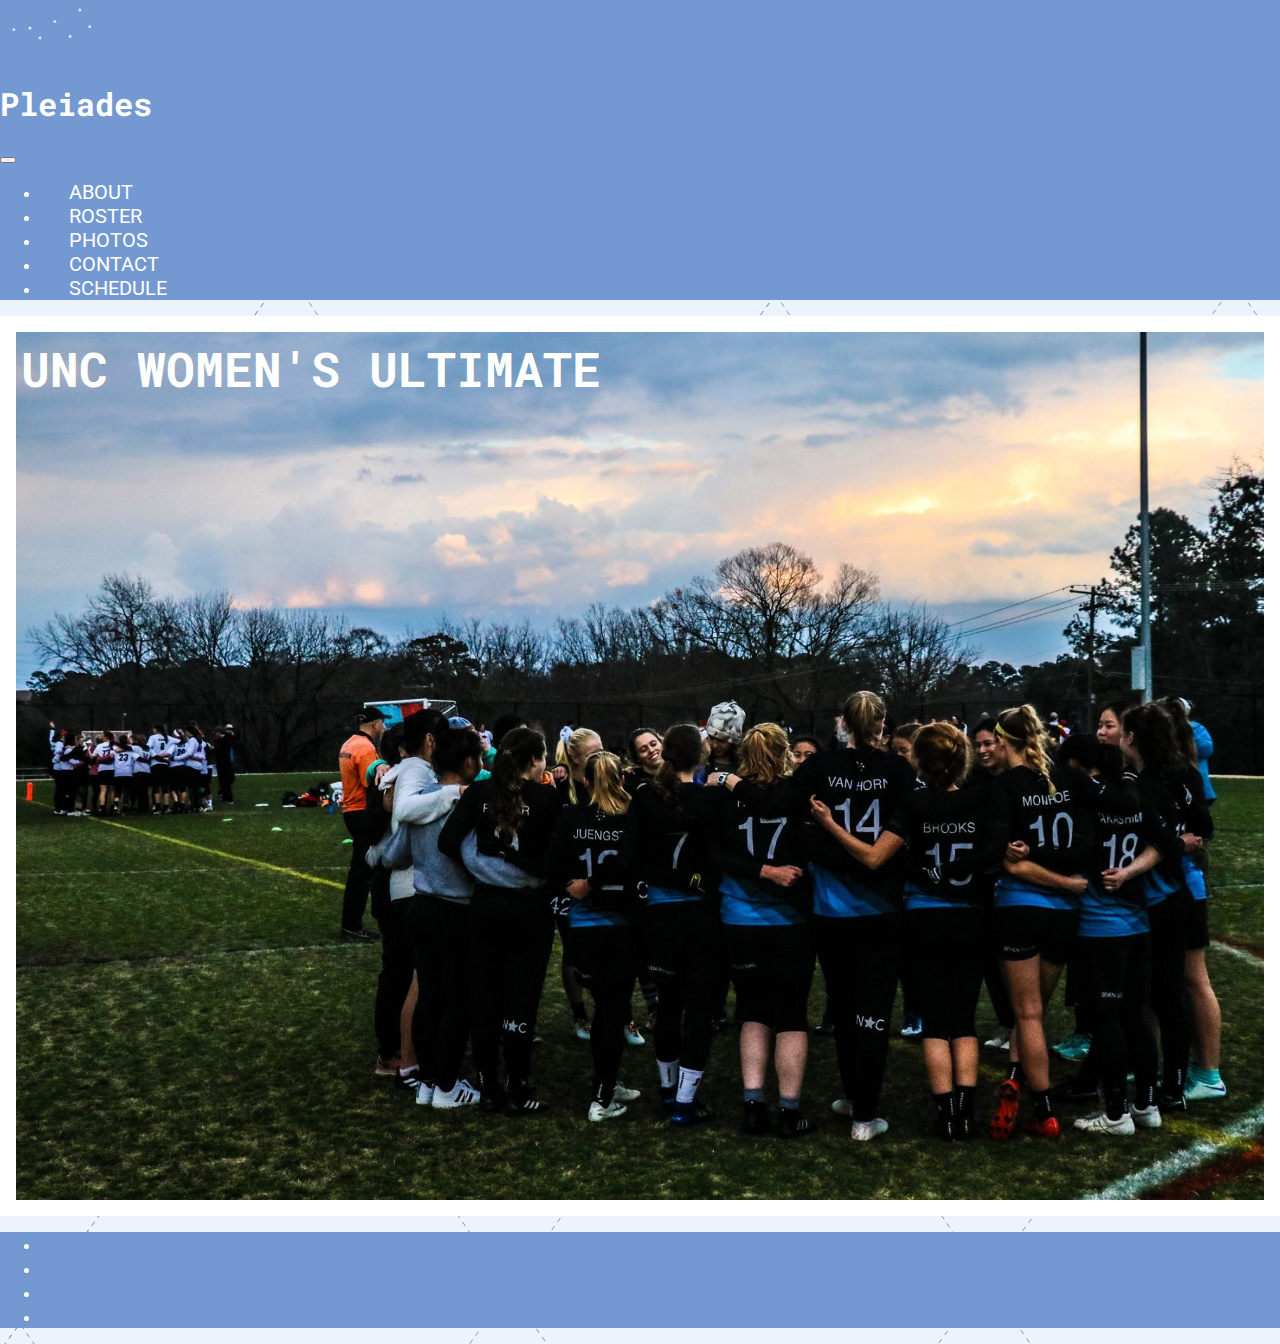
<file: index.html>
<!DOCTYPE html>
<head>
    <meta charset=“UTF-8”>
    <title>Home - Pleiades</title>
    <link rel="stylesheet" href="https://stackpath.bootstrapcdn.com/bootstrap/4.1.0/css/bootstrap.min.css" integrity="sha384-9gVQ4dYFwwWSjIDZnLEWnxCjeSWFphJiwGPXr1jddIhOegiu1FwO5qRGvFXOdJZ4" crossorigin="anonymous">
    <link href="https://fonts.googleapis.com/css?family=Roboto+Mono:700|Roboto:100,400,400i&display=swap" rel="stylesheet">
    <link rel="stylesheet" href="https://use.fontawesome.com/releases/v5.5.0/css/all.css" integrity="sha384-B4dIYHKNBt8Bc12p+WXckhzcICo0wtJAoU8YZTY5qE0Id1GSseTk6S+L3BlXeVIU" crossorigin="anonymous">
    <link rel="stylesheet" href="home_style.css">
</head>
<body>
    <div class="wrapper">
        <!-- start header area -->
        <header class="site-header">
            <nav class="navbar navbar-expand-lg">
            
              <!-- website stars logo-->
              <img class="navbar-brand stars" src="stars.png"></img>
              <h1><a href="index.html">Pleiades</a></h1>

            <!-- collapse icon -->
            <button class="navbar-toggler" type="button" data-toggle="collapse" data-target="#navbarNav" aria-controls="navbarNav" aria-expanded="false" aria-label="Toggle navigation">
                <i class="fas fa-grip-vertical fa-2x"></i>
            </button>

            <!-- navigation list -->
            <div class="collapse navbar-collapse" id="navbarNav">
              <ul class="navbar-nav ml-auto">
                <li class="nav-item">
                  <a class="nav-link" href="about.html">ABOUT</a>
                </li>
                <li class="nav-item">
                    <a class="nav-link" href="Roster.html">ROSTER</a>
                </li>
                <li class="nav-item">
                    <a class="nav-link" href="photos.html">PHOTOS</a>
                </li>
                <li class="nav-item">
                  <a class="nav-link" href="contact.html">CONTACT</a>
                </li>
                     <li class="nav-item">
                        <a class="nav-link" href="schedule.html">SCHEDULE</a>
                    </li>
              </ul>
            </div>
          </nav>
        </header>

        <!-- team picture -->
        <div class="jumbotron my-0 mx-0">
            <div class="row">
              <div class="col"> 
                  <h1 class = "p-2">UNC WOMEN'S ULTIMATE</h1>
              </div>
            </div>
        </div>
        
        <!-- social media navigation bar -->
        <footer class="site-footer">
          <nav class="navbar navbar-expand">
              <div class="justify-content-start" id="navbarNav">
                <ul class="navbar-nav">
                    <li class="nav-item">
                      <a class="nav-link" href="https://www.instagram.com/uncpleiades/?hl=en" target="_blank"><i class="fab fa-instagram"></i></a>
                    </li>
                    <li class="nav-item">
                        <a class="nav-link" href="https://twitter.com/UNC_Pleiades" target="_blank"><i class="fab fa-twitter"></i></a>
                    </li>
                    <li class="nav-item">
                        <a class="nav-link" href="https://www.facebook.com/unc.pleiades/" target="_blank"><i class="fab fa-facebook"></i></a>
                    </li>
                    <!-- arrow that brings user to top of page -->
                    <li class="nav-item">
                      <a class="nav-link" href="index.html"><i class="fas fa-arrow-up"></i></a>
                    </li>
                  </ul>
              </div>
          </nav>
          
      </footer>

    </div>

    <!-- BELOW ARE THE NECESSARY <script> LINKS. They add jQuery, popper.js, and Bootstrap 4-specific JavaScript scripts. -->
          
          <!-- jQuery--this must come first! -->
          <script src="https://code.jquery.com/jquery-3.3.1.slim.min.js" integrity="sha384-q8i/X+965DzO0rT7abK41JStQIAqVgRVzpbzo5smXKp4YfRvH+8abtTE1Pi6jizo" crossorigin="anonymous"></script>
          
          <!-- popper.js--a library of drop-down and pop-up JavaScript scripts -->
          <script src="https://cdnjs.cloudflare.com/ajax/libs/popper.js/1.14.0/umd/popper.min.js" integrity="sha384-cs/chFZiN24E4KMATLdqdvsezGxaGsi4hLGOzlXwp5UZB1LY//20VyM2taTB4QvJ" crossorigin="anonymous"></script>
          
          <!-- unique Bootstrap 4 JavaScript scripts -->
          <script src="https://stackpath.bootstrapcdn.com/bootstrap/4.1.0/js/bootstrap.min.js" integrity="sha384-uefMccjFJAIv6A+rW+L4AHf99KvxDjWSu1z9VI8SKNVmz4sk7buKt/6v9KI65qnm" crossorigin="anonymous"></script>
        
  
</body>
</html>
</file>
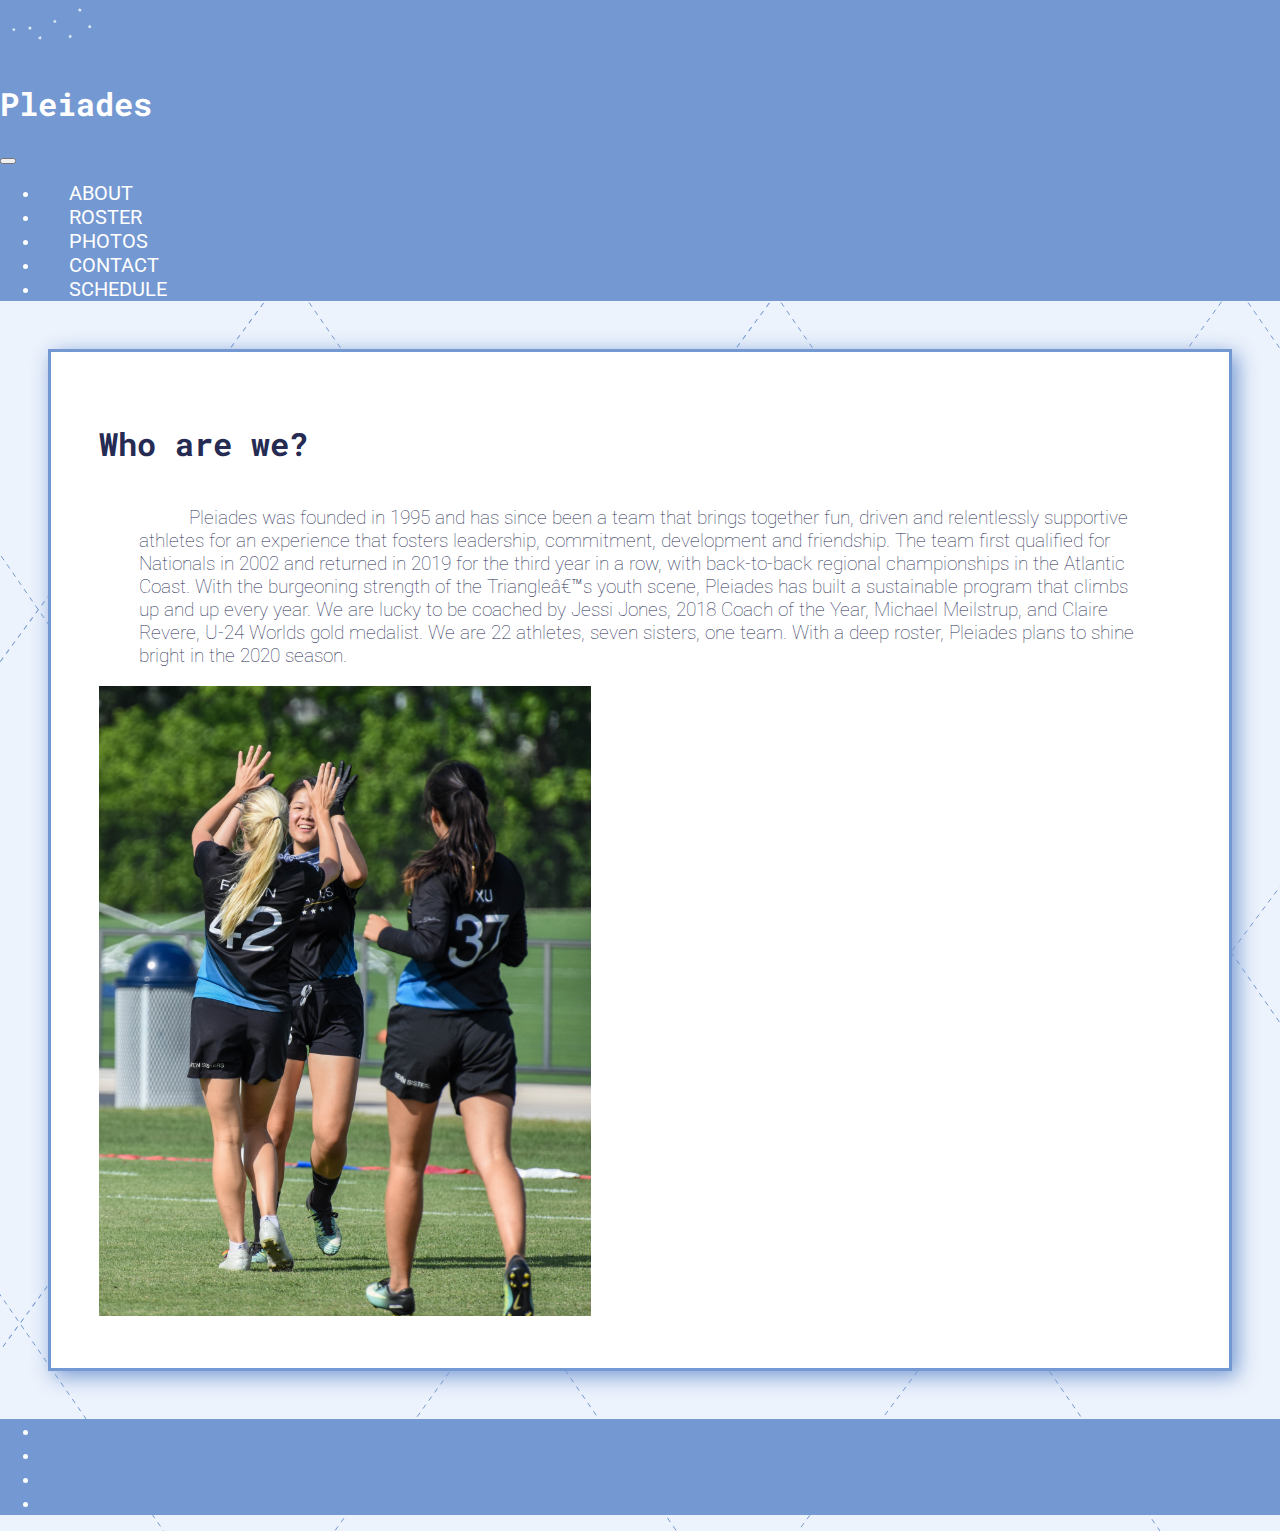
<file: about.html>
<!DOCTYPE html>
<head>
    <meta charset=“UTF-8”>
    <title>About - Pleiades</title>
    <link rel="stylesheet" href="https://stackpath.bootstrapcdn.com/bootstrap/4.1.0/css/bootstrap.min.css" integrity="sha384-9gVQ4dYFwwWSjIDZnLEWnxCjeSWFphJiwGPXr1jddIhOegiu1FwO5qRGvFXOdJZ4" crossorigin="anonymous">

    <link href="https://fonts.googleapis.com/css?family=Roboto+Mono:700|Roboto:100,400,400i&display=swap" rel="stylesheet">
    <link href="https://fonts.googleapis.com/css?family=Roboto:100,400&display=swap" rel="stylesheet">
    <link rel="stylesheet" href="https://use.fontawesome.com/releases/v5.5.0/css/all.css" integrity="sha384-B4dIYHKNBt8Bc12p+WXckhzcICo0wtJAoU8YZTY5qE0Id1GSseTk6S+L3BlXeVIU" crossorigin="anonymous">
    <link rel="stylesheet" href="about.css">
</head>

<body>

    <div class="wrapper">
       
        <!-- start header area -->
        <nav class="navbar navbar-expand-lg">
                <img class="navbar-brand stars" src="stars.png"></img>
                <h1><a href="index.html">Pleiades</a></h1>

                <button class="navbar-toggler" type="button" data-toggle="collapse" data-target="#navbarNav" aria-controls="navbarNav" aria-expanded="false" aria-label="Toggle navigation">
                    <i class="fas fa-grip-vertical fa-2x"></i>
                </button>

                <div class="collapse navbar-collapse" id="navbarNav">
                  <ul class="navbar-nav ml-auto">
                    <li class="nav-item">
                      <a class="nav-link" href="about.html">ABOUT</a>
                    </li>
                    <li class="nav-item">
                      <a class="nav-link" href="Roster.html">ROSTER</a>
                    </li>
                    <li class="nav-item">
                      <a class="nav-link" href="photos.html">PHOTOS</a>
                    </li>
                    <li class="nav-item">
                      <a class="nav-link" href="contact.html">CONTACT</a>
                    </li>
                      <li class="nav-item">
                      <a class="nav-link" href="schedule.html">SCHEDULE</a>
                    </li>
                  </ul>
                </div>
        </nav>

      <!-- start description area -->
      <div class="about-container">
        <div class="row about-box">
          <div class="col writing">
            <h1>Who are we?</h1>
            <p>Pleiades was founded in 1995 and has since been a team that brings together fun, driven and relentlessly supportive athletes for an experience that fosters leadership, commitment, development and friendship. The team first qualified for Nationals in 2002 and returned in 2019 for the third year in a row, with back-to-back regional championships in the Atlantic Coast. With the burgeoning strength of the Triangle’s youth scene, Pleiades has built a sustainable program that climbs up and up every year. We are lucky to be coached by Jessi Jones, 2018 Coach of the Year, Michael Meilstrup, and Claire Revere, U-24 Worlds gold medalist. We are 22 athletes, seven sisters, one team. With a deep roster, Pleiades plans to shine bright in the 2020 season.</p>
          </div>
          <div class="col">
              <img src="pleiades_abt_pic.jpg" class="mx-auto d-block">  
          </div>
          </div>
      </div>

      <!-- start footer area -->
      <footer class="site-footer">
        <nav class="navbar navbar-expand">
            <div class="justify-content-start" id="navbarNav">
              <ul class="navbar-nav">
                  <li class="nav-item">
                    <a class="nav-link" href="https://www.instagram.com/uncpleiades/?hl=en" target="_blank"><i class="fab fa-instagram"></i></a>
                  </li>
                  <li class="nav-item">
                      <a class="nav-link" href="https://twitter.com/UNC_Pleiades" target="_blank"><i class="fab fa-twitter"></i></a>
                  </li>
                  <li class="nav-item">
                      <a class="nav-link" href="https://www.facebook.com/unc.pleiades/" target="_blank"><i class="fab fa-facebook"></i></a>
                  </li>
                  <li class="nav-item">
                    <a class="nav-link" href="about.html"><i class="fas fa-arrow-up"></i></a>
                  </li>
                </ul>
            </div>
        </nav>
        
    </footer>

    </div>
  <!-- BELOW ARE THE NECESSARY <script> LINKS. They add jQuery, popper.js, and Bootstrap 4-specific JavaScript scripts. -->
          
          <!-- jQuery--this must come first! -->
          <script src="https://code.jquery.com/jquery-3.3.1.slim.min.js" integrity="sha384-q8i/X+965DzO0rT7abK41JStQIAqVgRVzpbzo5smXKp4YfRvH+8abtTE1Pi6jizo" crossorigin="anonymous"></script>
          
          <!-- popper.js--a library of drop-down and pop-up JavaScript scripts -->
          <script src="https://cdnjs.cloudflare.com/ajax/libs/popper.js/1.14.0/umd/popper.min.js" integrity="sha384-cs/chFZiN24E4KMATLdqdvsezGxaGsi4hLGOzlXwp5UZB1LY//20VyM2taTB4QvJ" crossorigin="anonymous"></script>
          
          <!-- unique Bootstrap 4 JavaScript scripts -->
          <script src="https://stackpath.bootstrapcdn.com/bootstrap/4.1.0/js/bootstrap.min.js" integrity="sha384-uefMccjFJAIv6A+rW+L4AHf99KvxDjWSu1z9VI8SKNVmz4sk7buKt/6v9KI65qnm" crossorigin="anonymous"></script>
        

</body>

</html>
</file>
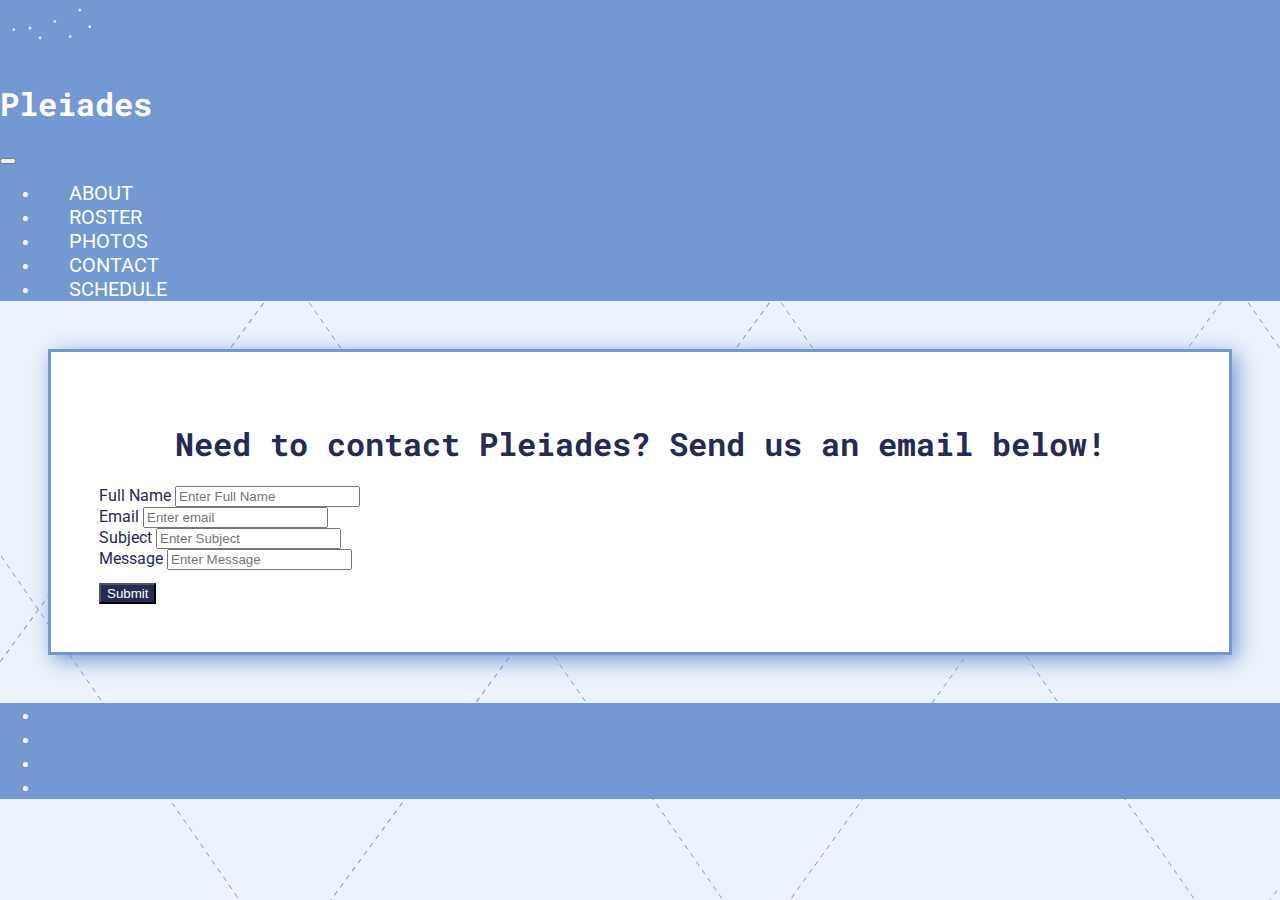
<file: contact.html>
<!DOCTYPE html>
<head>
    <meta charset=“UTF-8”>
    <title>Contact - Pleiades</title>
    <link rel="stylesheet" href="https://stackpath.bootstrapcdn.com/bootstrap/4.1.0/css/bootstrap.min.css" integrity="sha384-9gVQ4dYFwwWSjIDZnLEWnxCjeSWFphJiwGPXr1jddIhOegiu1FwO5qRGvFXOdJZ4" crossorigin="anonymous">

    <link href="https://fonts.googleapis.com/css?family=Roboto+Mono:700|Roboto:100,400,400i&display=swap" rel="stylesheet">
    <link href="https://fonts.googleapis.com/css?family=Roboto:100,400&display=swap" rel="stylesheet">
    <link rel="stylesheet" href="https://use.fontawesome.com/releases/v5.5.0/css/all.css" integrity="sha384-B4dIYHKNBt8Bc12p+WXckhzcICo0wtJAoU8YZTY5qE0Id1GSseTk6S+L3BlXeVIU" crossorigin="anonymous">
    <link rel="stylesheet" href="contact.css">
</head>

<body>

    <div class="wrapper">
       
        <!-- start header area -->
        <nav class="navbar navbar-expand-lg">
                <img class="navbar-brand stars" src="stars.png"></img>
                <h1><a href="index.html">Pleiades</a></h1>
                <button class="navbar-toggler" type="button" data-toggle="collapse" data-target="#navbarNav" aria-controls="navbarNav" aria-expanded="false" aria-label="Toggle navigation">
                    <i class="fas fa-grip-vertical fa-2x"></i>
                </button>
                <div class="collapse navbar-collapse" id="navbarNav">
                  <ul class="navbar-nav ml-auto">
                    <li class="nav-item">
                      <a class="nav-link" href="about.html">ABOUT</a>
                    </li>
                    <li class="nav-item">
                      <a class="nav-link" href="Roster.html">ROSTER</a>
                    </li>
                    <li class="nav-item">
                      <a class="nav-link" href="photos.html">PHOTOS</a>
                    </li>
                    <li class="nav-item">
                      <a class="nav-link" href="contact.html">CONTACT</a>
                    </li>
                      <li class="nav-item">
                      <a class="nav-link" href="schedule.html">SCHEDULE</a>
                    </li>
                  </ul>
                </div>
        </nav>

        <!-- start form area -->
        <div class="contact-container">
            <form>
                <h1>Need to contact Pleiades? Send us an email below!</h1>
                <div class="form-group">
                        <label for="FullName">Full Name</label>
                        <input type="text" class="form-control" id="FullName" placeholder="Enter Full Name">
                </div>
                <div class="form-group">
                        <label for="Email">Email</label>
                        <input type="text" class="form-control" id="Email" aria-describedby="emailHelp" placeholder="Enter email">
                </div>
                <div class="form-group">
                  <label for="Subject">Subject</label>
                  <input type="text" class="form-control" id="Subject" placeholder="Enter Subject">
                </div>
                <div class="form-group">
                        <label for="Message">Message</label>
                        <input type="text" class="form-control messageBox" id="Message" placeholder="Enter Message">
                </div>
                <button type="submit" class="btn">Submit</button>
        </form>
          </div>

        <!-- start footer area -->
        <footer class="site-footer">
          <nav class="navbar navbar-expand">
              <div class="justify-content-start" id="navbarNav">
                <ul class="navbar-nav">
                    <li class="nav-item">
                      <a class="nav-link" href="https://www.instagram.com/uncpleiades/?hl=en" target="_blank"><i class="fab fa-instagram"></i></a>
                    </li>
                    <li class="nav-item">
                        <a class="nav-link" href="https://twitter.com/UNC_Pleiades" target="_blank"><i class="fab fa-twitter"></i></a>
                    </li>
                    <li class="nav-item">
                        <a class="nav-link" href="https://www.facebook.com/unc.pleiades/" target="_blank"><i class="fab fa-facebook"></i></a>
                    </li>
                    <li class="nav-item">
                      <a class="nav-link" href="contact.html"><i class="fas fa-arrow-up"></i></a>
                    </li>
                  </ul>
              </div>
          </nav>
          
      </footer>
    </div>
<!-- BELOW ARE THE NECESSARY <script> LINKS. They add jQuery, popper.js, and Bootstrap 4-specific JavaScript scripts. -->          
          <!-- jQuery--this must come first! -->
          <script src="https://code.jquery.com/jquery-3.3.1.slim.min.js" integrity="sha384-q8i/X+965DzO0rT7abK41JStQIAqVgRVzpbzo5smXKp4YfRvH+8abtTE1Pi6jizo" crossorigin="anonymous"></script>
          
          <!-- popper.js--a library of drop-down and pop-up JavaScript scripts -->
          <script src="https://cdnjs.cloudflare.com/ajax/libs/popper.js/1.14.0/umd/popper.min.js" integrity="sha384-cs/chFZiN24E4KMATLdqdvsezGxaGsi4hLGOzlXwp5UZB1LY//20VyM2taTB4QvJ" crossorigin="anonymous"></script>
          
          <!-- unique Bootstrap 4 JavaScript scripts -->
          <script src="https://stackpath.bootstrapcdn.com/bootstrap/4.1.0/js/bootstrap.min.js" integrity="sha384-uefMccjFJAIv6A+rW+L4AHf99KvxDjWSu1z9VI8SKNVmz4sk7buKt/6v9KI65qnm" crossorigin="anonymous"></script>
        

</body>

</html>
</file>
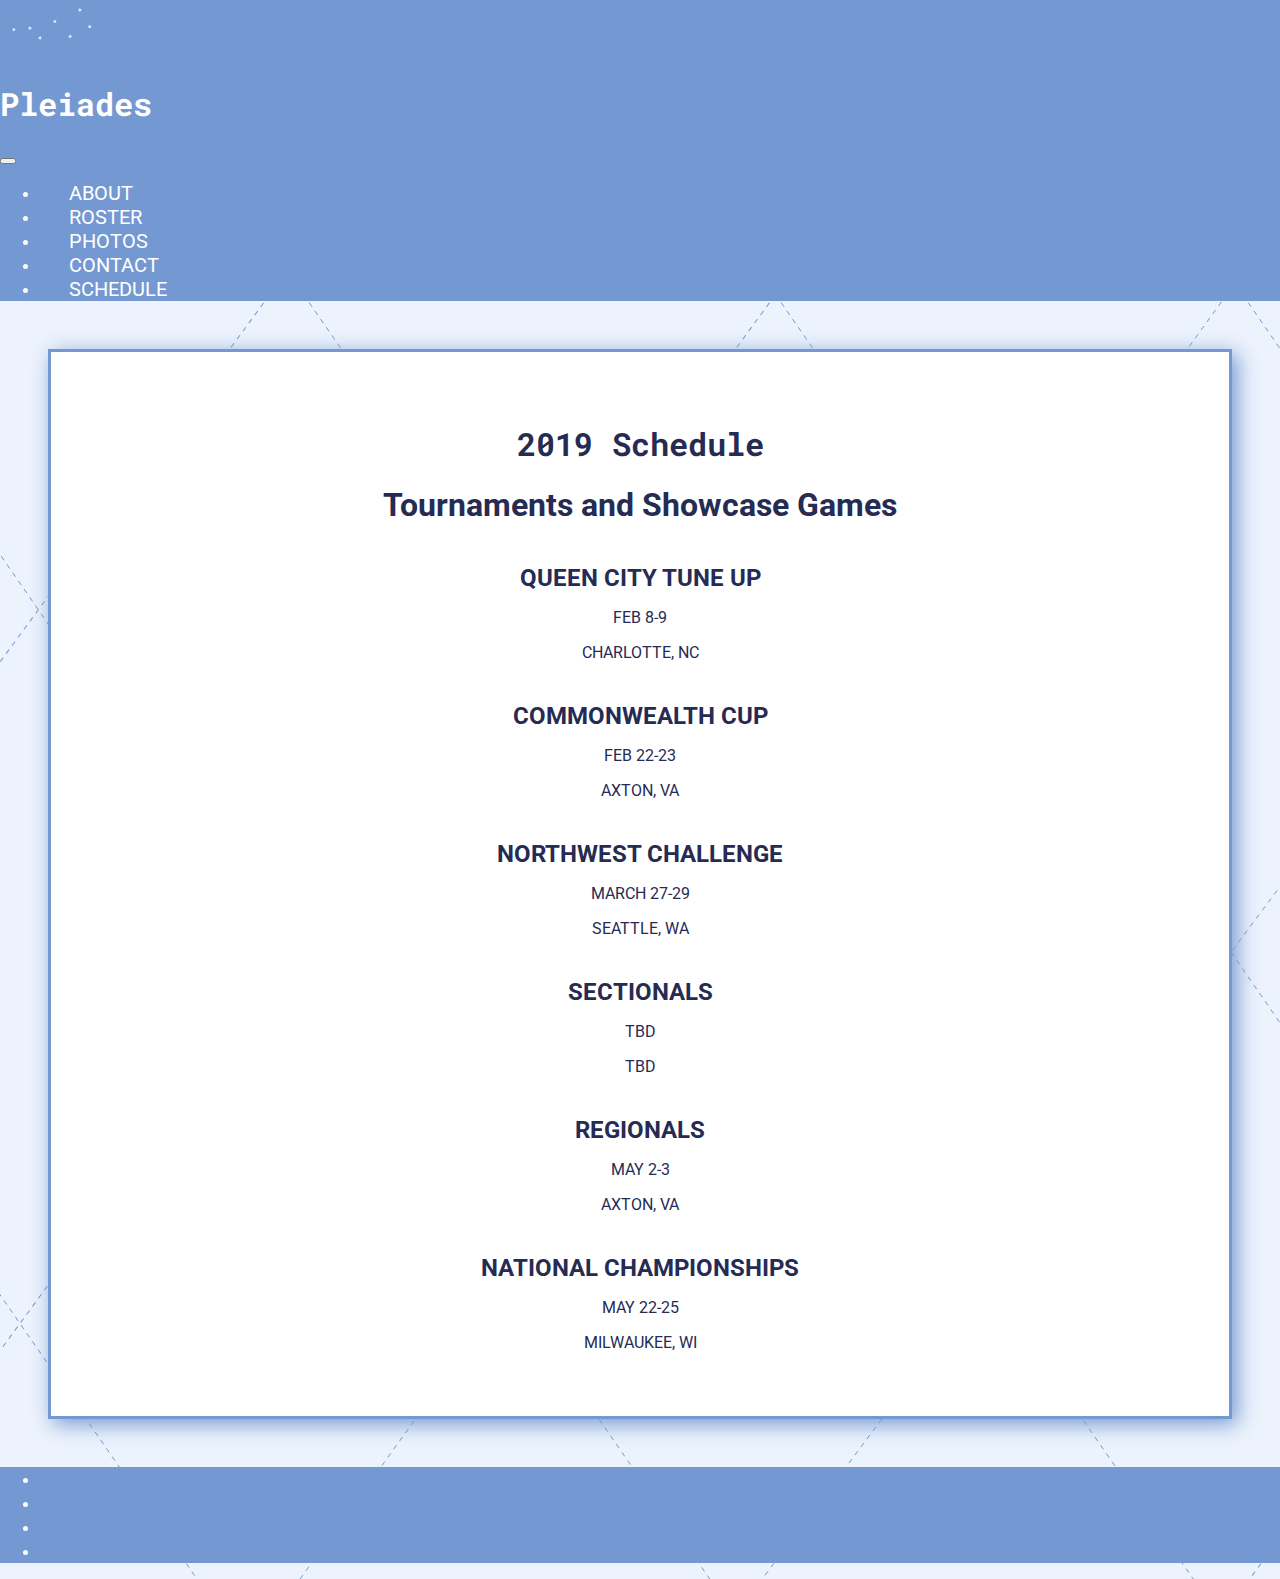
<file: schedule.html>
<!DOCTYPE html>
<html lang="en">

<head>
    <meta charset=“UTF-8”>
    <title>Schedule</title>
    <link rel="stylesheet" href="https://stackpath.bootstrapcdn.com/bootstrap/4.1.0/css/bootstrap.min.css" integrity="sha384-9gVQ4dYFwwWSjIDZnLEWnxCjeSWFphJiwGPXr1jddIhOegiu1FwO5qRGvFXOdJZ4" crossorigin="anonymous">
    <link href="https://fonts.googleapis.com/css?family=Roboto+Mono:700|Roboto:100,400,400i&display=swap" rel="stylesheet">
    <link href="https://fonts.googleapis.com/css?family=Roboto:100,400&display=swap" rel="stylesheet">
    <link rel="stylesheet" href="https://use.fontawesome.com/releases/v5.5.0/css/all.css" integrity="sha384-B4dIYHKNBt8Bc12p+WXckhzcICo0wtJAoU8YZTY5qE0Id1GSseTk6S+L3BlXeVIU" crossorigin="anonymous">
    <link rel="stylesheet" href="schedule.css">
</head>

<body>

    <div class="wrapper">

        <!-- start header area -->
        <nav class="navbar navbar-expand-lg">
            <img class="navbar-brand stars" src="stars.png"></img>
            <h1><a href="index.html">Pleiades</a></h1>

            <button class="navbar-toggler" type="button" data-toggle="collapse" data-target="#navbarNav" aria-controls="navbarNav" aria-expanded="false" aria-label="Toggle navigation">
                <i class="fas fa-grip-vertical fa-2x"></i>
            </button>

            <div class="collapse navbar-collapse" id="navbarNav">
                <ul class="navbar-nav ml-auto">
                    <li class="nav-item">
                        <a class="nav-link" href="about.html">ABOUT</a>
                    </li>
                    <li class="nav-item">
                        <a class="nav-link" href="Roster.html">ROSTER</a>
                    </li>
                    <li class="nav-item">
                        <a class="nav-link" href="photos.html">PHOTOS</a>
                    </li>
                    <li class="nav-item">
                        <a class="nav-link" href="contact.html">CONTACT</a>
                    </li>
                    <li class="nav-item">
                        <a class="nav-link" href="schedule.html">SCHEDULE</a>
                    </li>
                </ul>
            </div>
        </nav>

       <!-- static schedule-->
        <div class="schedule-container">
             <h1>2019 Schedule</h1>
        <h2> Tournaments and Showcase Games</h2>
            <div class="row">
                <div class="schedule-column col">
                    <h3>QUEEN CITY TUNE UP</h3>
                    <p>FEB 8-9</p>
            
                    <p>CHARLOTTE, NC</p>
                    
                    <h3>COMMONWEALTH CUP</h3>
                    
                    <p>FEB 22-23</p>
                    
                    <p>AXTON, VA</p>
                    
                    <h3>NORTHWEST CHALLENGE</h3>
                    
                    <p>MARCH 27-29</p>
                    
                    <p>SEATTLE, WA</p>
                    
                    <h3>SECTIONALS</h3>
                    
                    <p>TBD</p>
                    
                    <p>TBD</p>
                    
                    <h3>REGIONALS</h3>

                    <p>MAY 2-3</p>
                    
                    <p>AXTON, VA</p>
                    
                    <h3>NATIONAL CHAMPIONSHIPS</h3>
                    
                    <p>MAY 22-25</p>
                    
                    <p>MILWAUKEE, WI</p>
                </div>
            </div>
        </div>
            <!-- start footer area -->
            <footer class="site-footer">
                <nav class="navbar navbar-expand">
                    <div class="justify-content-start" id="navbarNav">
                      <ul class="navbar-nav">
                          <li class="nav-item">
                            <a class="nav-link" href="https://www.instagram.com/uncpleiades/?hl=en" target="_blank"><i class="fab fa-instagram"></i></a>
                          </li>
                          <li class="nav-item">
                              <a class="nav-link" href="https://twitter.com/UNC_Pleiades" target="_blank"><i class="fab fa-twitter"></i></a>
                          </li>
                          <li class="nav-item">
                              <a class="nav-link" href="https://www.facebook.com/unc.pleiades/" target="_blank"><i class="fab fa-facebook"></i></a>
                          </li>
                          <li class="nav-item">
                            <a class="nav-link" href="schedule.html"><i class="fas fa-arrow-up"></i></a>
                          </li>
                        </ul>
                    </div>
                </nav>
                
            </footer>


    </div>
    <!-- BELOW ARE THE NECESSARY <script> LINKS. They add jQuery, popper.js, and Bootstrap 4-specific JavaScript scripts. -->
    <!-- jQuery--this must come first! -->
    <script src="https://code.jquery.com/jquery-3.3.1.slim.min.js" integrity="sha384-q8i/X+965DzO0rT7abK41JStQIAqVgRVzpbzo5smXKp4YfRvH+8abtTE1Pi6jizo" crossorigin="anonymous"></script>

    <!-- popper.js--a library of drop-down and pop-up JavaScript scripts -->
    <script src="https://cdnjs.cloudflare.com/ajax/libs/popper.js/1.14.0/umd/popper.min.js" integrity="sha384-cs/chFZiN24E4KMATLdqdvsezGxaGsi4hLGOzlXwp5UZB1LY//20VyM2taTB4QvJ" crossorigin="anonymous"></script>

    <!-- unique Bootstrap 4 JavaScript scripts -->
    <script src="https://stackpath.bootstrapcdn.com/bootstrap/4.1.0/js/bootstrap.min.js" integrity="sha384-uefMccjFJAIv6A+rW+L4AHf99KvxDjWSu1z9VI8SKNVmz4sk7buKt/6v9KI65qnm" crossorigin="anonymous"></script>
</body>

</html>
</file>
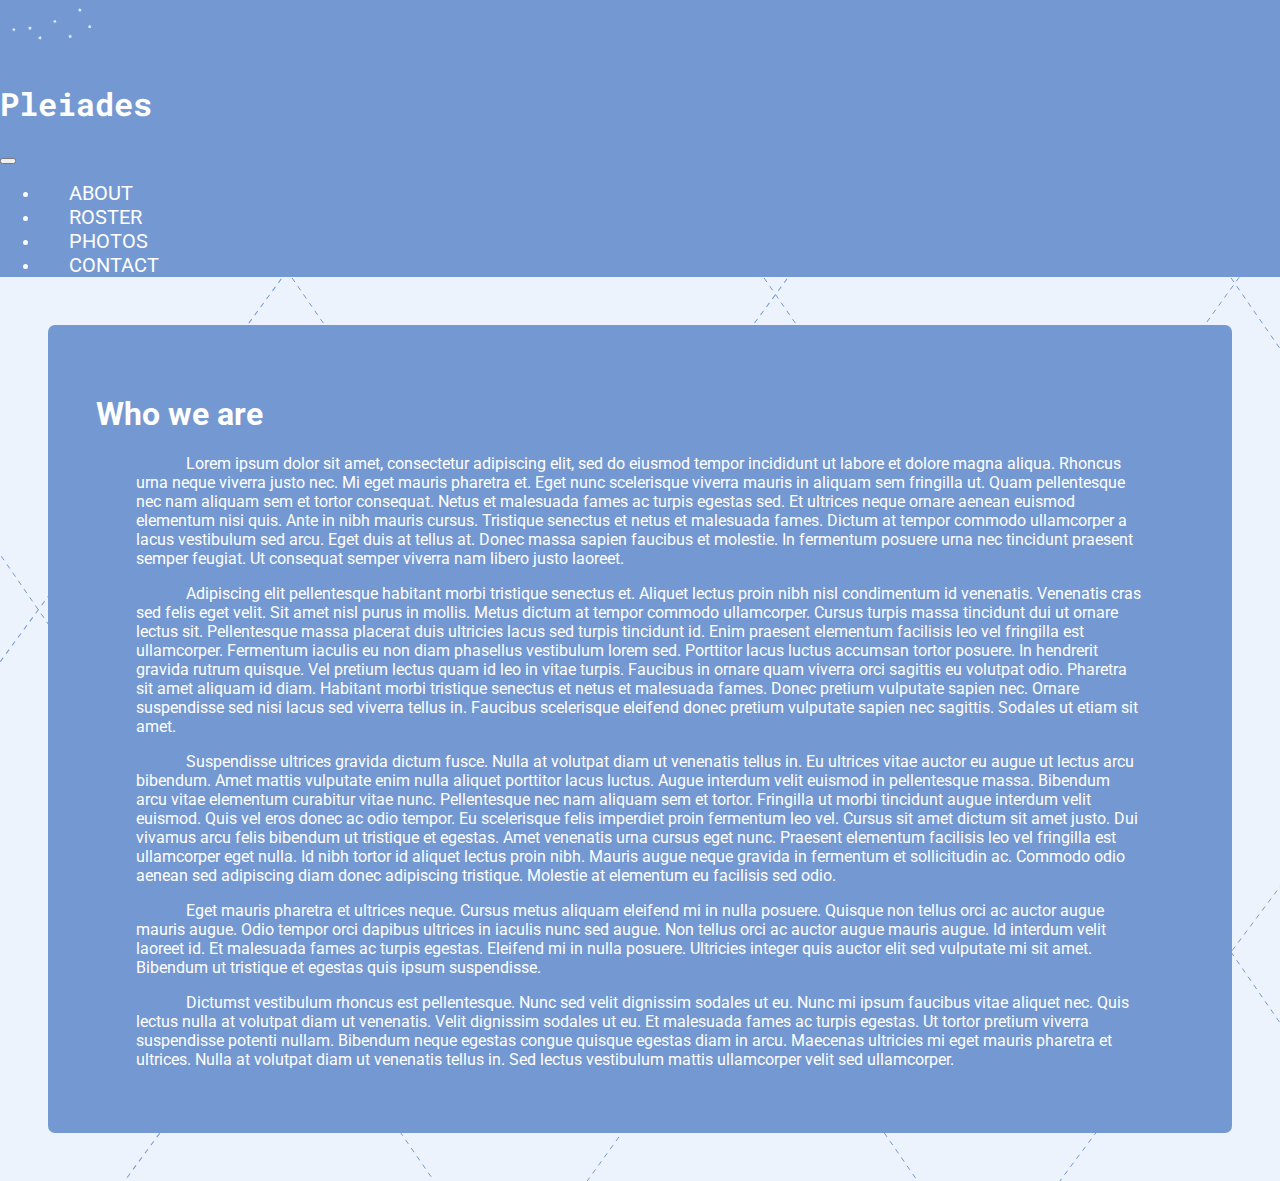
<file: Final/about.html>
<!DOCTYPE html>
<head>
    <meta charset=“UTF-8”>
    <title> </title>
    <link rel="stylesheet" href="https://stackpath.bootstrapcdn.com/bootstrap/4.1.0/css/bootstrap.min.css" integrity="sha384-9gVQ4dYFwwWSjIDZnLEWnxCjeSWFphJiwGPXr1jddIhOegiu1FwO5qRGvFXOdJZ4" crossorigin="anonymous">

    <link href="https://fonts.googleapis.com/css?family=Roboto+Mono:700|Roboto:100,400,400i&display=swap" rel="stylesheet">
    <link href="https://fonts.googleapis.com/css?family=Roboto:100,400&display=swap" rel="stylesheet">
    <link rel="stylesheet" href="https://use.fontawesome.com/releases/v5.5.0/css/all.css" integrity="sha384-B4dIYHKNBt8Bc12p+WXckhzcICo0wtJAoU8YZTY5qE0Id1GSseTk6S+L3BlXeVIU" crossorigin="anonymous">
    <link rel="stylesheet" href="about.css">
</head>

<body>

    <div class="wrapper">
       

        <nav class="navbar navbar-expand-lg">
                <img class="navbar-brand stars" src="images/stars.png"></img>
                <h1><a href="home.html">Pleiades</a></h1>

                <button class="navbar-toggler" type="button" data-toggle="collapse" data-target="#navbarNav" aria-controls="navbarNav" aria-expanded="false" aria-label="Toggle navigation">
                    <i class="fas fa-grip-vertical fa-2x"></i>
                </button>

                <div class="collapse navbar-collapse" id="navbarNav">
                  <ul class="navbar-nav ml-auto">
                    <li class="nav-item">
                      <a class="nav-link" href="about.html">ABOUT</a>
                    </li>
                    <li class="nav-item">
                      <a class="nav-link" href="Roster.html">ROSTER</a>
                    </li>
                    <li class="nav-item">
                      <a class="nav-link" href="photos.html">PHOTOS</a>
                    </li>
                    <li class="nav-item">
                      <a class="nav-link" href="contact.html">CONTACT</a>
                    </li>
                  </ul>
                </div>
        </nav>

      <div class="about-container">
        <div class="about-box">
          <h1> Who we are </h1>
          <p> Lorem ipsum dolor sit amet, consectetur adipiscing elit, sed do eiusmod tempor incididunt ut labore et dolore magna aliqua. Rhoncus urna neque viverra justo nec. Mi eget mauris pharetra et. Eget nunc scelerisque viverra mauris in aliquam sem fringilla ut. Quam pellentesque nec nam aliquam sem et tortor consequat. Netus et malesuada fames ac turpis egestas sed. Et ultrices neque ornare aenean euismod elementum nisi quis. Ante in nibh mauris cursus. Tristique senectus et netus et malesuada fames. Dictum at tempor commodo ullamcorper a lacus vestibulum sed arcu. Eget duis at tellus at. Donec massa sapien faucibus et molestie. In fermentum posuere urna nec tincidunt praesent semper feugiat. Ut consequat semper viverra nam libero justo laoreet. </p>

          <p>Adipiscing elit pellentesque habitant morbi tristique senectus et. Aliquet lectus proin nibh nisl condimentum id venenatis. Venenatis cras sed felis eget velit. Sit amet nisl purus in mollis. Metus dictum at tempor commodo ullamcorper. Cursus turpis massa tincidunt dui ut ornare lectus sit. Pellentesque massa placerat duis ultricies lacus sed turpis tincidunt id. Enim praesent elementum facilisis leo vel fringilla est ullamcorper. Fermentum iaculis eu non diam phasellus vestibulum lorem sed. Porttitor lacus luctus accumsan tortor posuere. In hendrerit gravida rutrum quisque. Vel pretium lectus quam id leo in vitae turpis. Faucibus in ornare quam viverra orci sagittis eu volutpat odio. Pharetra sit amet aliquam id diam. Habitant morbi tristique senectus et netus et malesuada fames. Donec pretium vulputate sapien nec. Ornare suspendisse sed nisi lacus sed viverra tellus in. Faucibus scelerisque eleifend donec pretium vulputate sapien nec sagittis. Sodales ut etiam sit amet. </p>
            
          <p> Suspendisse ultrices gravida dictum fusce. Nulla at volutpat diam ut venenatis tellus in. Eu ultrices vitae auctor eu augue ut lectus arcu bibendum. Amet mattis vulputate enim nulla aliquet porttitor lacus luctus. Augue interdum velit euismod in pellentesque massa. Bibendum arcu vitae elementum curabitur vitae nunc. Pellentesque nec nam aliquam sem et tortor. Fringilla ut morbi tincidunt augue interdum velit euismod. Quis vel eros donec ac odio tempor. Eu scelerisque felis imperdiet proin fermentum leo vel. Cursus sit amet dictum sit amet justo. Dui vivamus arcu felis bibendum ut tristique et egestas. Amet venenatis urna cursus eget nunc. Praesent elementum facilisis leo vel fringilla est ullamcorper eget nulla. Id nibh tortor id aliquet lectus proin nibh. Mauris augue neque gravida in fermentum et sollicitudin ac. Commodo odio aenean sed adipiscing diam donec adipiscing tristique. Molestie at elementum eu facilisis sed odio. </p>
            
          <p> Eget mauris pharetra et ultrices neque. Cursus metus aliquam eleifend mi in nulla posuere. Quisque non tellus orci ac auctor augue mauris augue. Odio tempor orci dapibus ultrices in iaculis nunc sed augue. Non tellus orci ac auctor augue mauris augue. Id interdum velit laoreet id. Et malesuada fames ac turpis egestas. Eleifend mi in nulla posuere. Ultricies integer quis auctor elit sed vulputate mi sit amet. Bibendum ut tristique et egestas quis ipsum suspendisse. </p>
            
          <p> Dictumst vestibulum rhoncus est pellentesque. Nunc sed velit dignissim sodales ut eu. Nunc mi ipsum faucibus vitae aliquet nec. Quis lectus nulla at volutpat diam ut venenatis. Velit dignissim sodales ut eu. Et malesuada fames ac turpis egestas. Ut tortor pretium viverra suspendisse potenti nullam. Bibendum neque egestas congue quisque egestas diam in arcu. Maecenas ultricies mi eget mauris pharetra et ultrices. Nulla at volutpat diam ut venenatis tellus in. Sed lectus vestibulum mattis ullamcorper velit sed ullamcorper. </p>
        </div>
      </div>

    </div>
  <!-- BELOW ARE THE NECESSARY <script> LINKS. They add jQuery, popper.js, and Bootstrap 4-specific JavaScript scripts. These are all libraries of scripts that are necessary to make Bootstrap's interactive and animated components work (e.g., dropdown menus, buttons, alerts, carousels, collapsing navbars and content areas, modals, popups, tooltips, etc). These three <script> links MUST appear in THIS ORDER; this is because both popper.js and the Bootstrap scripts rely on jQuery to work, so jQuery must load into your page first. We add these links at the bottom of the <body> element instead of in the <head> element so the scripts won't be loaded into your site until they're needed, which helps with your site's speed and functionality. -->
          
          <!-- jQuery--this must come first! -->
          <script src="https://code.jquery.com/jquery-3.3.1.slim.min.js" integrity="sha384-q8i/X+965DzO0rT7abK41JStQIAqVgRVzpbzo5smXKp4YfRvH+8abtTE1Pi6jizo" crossorigin="anonymous"></script>
          
          <!-- popper.js--a library of drop-down and pop-up JavaScript scripts -->
          <script src="https://cdnjs.cloudflare.com/ajax/libs/popper.js/1.14.0/umd/popper.min.js" integrity="sha384-cs/chFZiN24E4KMATLdqdvsezGxaGsi4hLGOzlXwp5UZB1LY//20VyM2taTB4QvJ" crossorigin="anonymous"></script>
          
          <!-- unique Bootstrap 4 JavaScript scripts -->
          <script src="https://stackpath.bootstrapcdn.com/bootstrap/4.1.0/js/bootstrap.min.js" integrity="sha384-uefMccjFJAIv6A+rW+L4AHf99KvxDjWSu1z9VI8SKNVmz4sk7buKt/6v9KI65qnm" crossorigin="anonymous"></script>
        

</body>

</html>
</file>
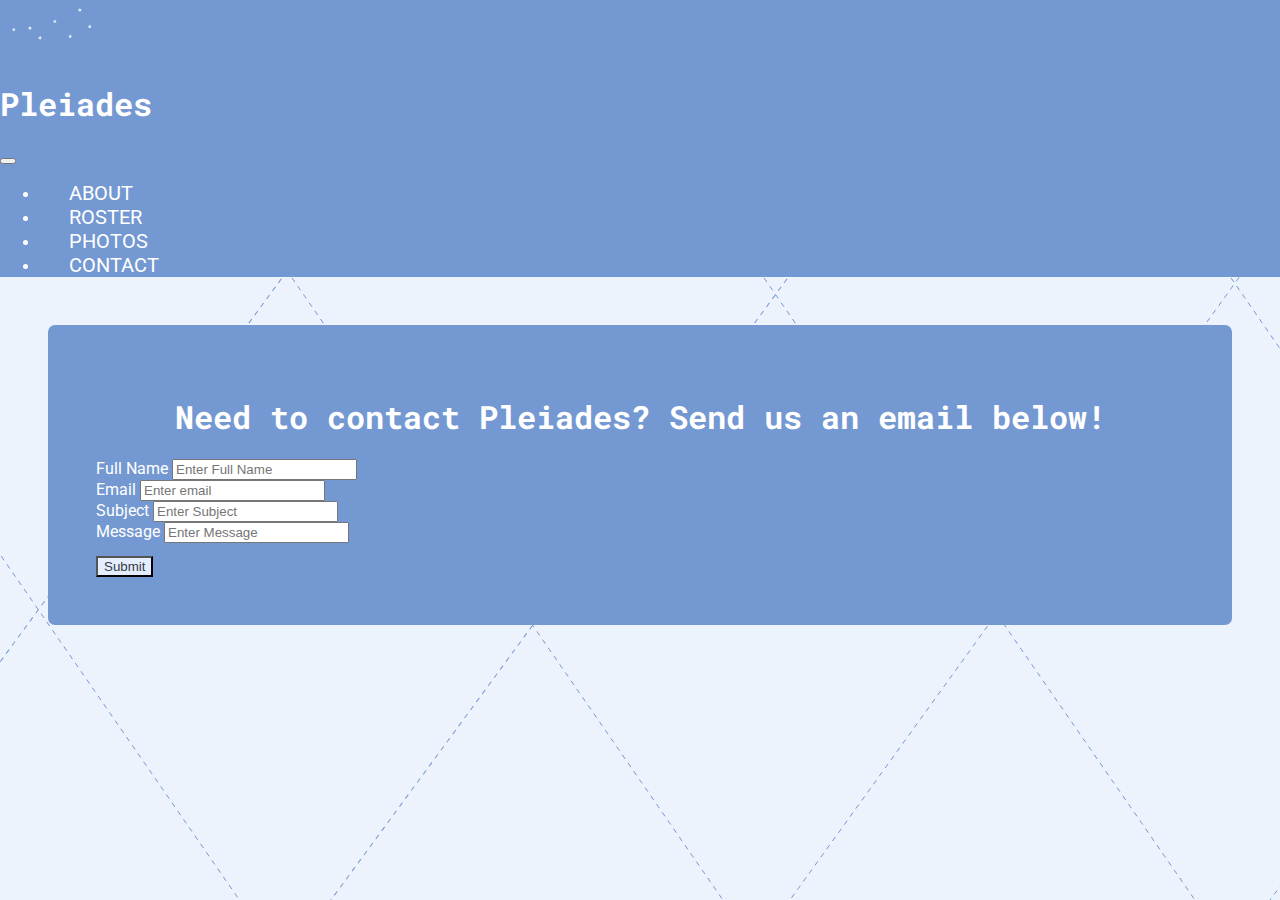
<file: Final/contact.html>
<!DOCTYPE html>
<head>
    <meta charset=“UTF-8”>
    <title> </title>
    <link rel="stylesheet" href="https://stackpath.bootstrapcdn.com/bootstrap/4.1.0/css/bootstrap.min.css" integrity="sha384-9gVQ4dYFwwWSjIDZnLEWnxCjeSWFphJiwGPXr1jddIhOegiu1FwO5qRGvFXOdJZ4" crossorigin="anonymous">

    <link href="https://fonts.googleapis.com/css?family=Roboto+Mono:700|Roboto:100,400,400i&display=swap" rel="stylesheet">
    <link href="https://fonts.googleapis.com/css?family=Roboto:100,400&display=swap" rel="stylesheet">
    <link rel="stylesheet" href="https://use.fontawesome.com/releases/v5.5.0/css/all.css" integrity="sha384-B4dIYHKNBt8Bc12p+WXckhzcICo0wtJAoU8YZTY5qE0Id1GSseTk6S+L3BlXeVIU" crossorigin="anonymous">
    <link rel="stylesheet" href="contact.css">
</head>

<body>

    <div class="wrapper">
       

        <nav class="navbar navbar-expand-lg">
                <img class="navbar-brand stars" src="images/stars.png"></img>
                <h1><a href="home.html">Pleiades</a></h1>
                <button class="navbar-toggler" type="button" data-toggle="collapse" data-target="#navbarNav" aria-controls="navbarNav" aria-expanded="false" aria-label="Toggle navigation">
                    <i class="fas fa-grip-vertical fa-2x"></i>
                </button>
                <div class="collapse navbar-collapse" id="navbarNav">
                  <ul class="navbar-nav ml-auto">
                    <li class="nav-item">
                      <a class="nav-link" href="about.html">ABOUT</a>
                    </li>
                    <li class="nav-item">
                      <a class="nav-link" href="Roster.html">ROSTER</a>
                    </li>
                    <li class="nav-item">
                      <a class="nav-link" href="photos.html">PHOTOS</a>
                    </li>
                    <li class="nav-item">
                      <a class="nav-link" href="contact.html">CONTACT</a>
                    </li>
                  </ul>
                </div>
        </nav>

        

        <form>
                <h1>Need to contact Pleiades? Send us an email below!</h1>
                <div class="form-group">
                        <label for="FullName">Full Name</label>
                        <input type="text" class="form-control" id="FullName" placeholder="Enter Full Name">
                </div>
                <div class="form-group">
                        <label for="Email">Email</label>
                        <input type="text" class="form-control" id="Email" aria-describedby="emailHelp" placeholder="Enter email">
                </div>
                <div class="form-group">
                  <label for="Subject">Subject</label>
                  <input type="text" class="form-control" id="Subject" placeholder="Enter Subject">
                </div>
                <div class="form-group">
                        <label for="Message">Message</label>
                        <input type="text" class="form-control messageBox" id="Message" placeholder="Enter Message">
                </div>
                <button type="submit" class="btn">Submit</button>
        </form>

    </div>
  <!-- BELOW ARE THE NECESSARY <script> LINKS. They add jQuery, popper.js, and Bootstrap 4-specific JavaScript scripts. These are all libraries of scripts that are necessary to make Bootstrap's interactive and animated components work (e.g., dropdown menus, buttons, alerts, carousels, collapsing navbars and content areas, modals, popups, tooltips, etc). These three <script> links MUST appear in THIS ORDER; this is because both popper.js and the Bootstrap scripts rely on jQuery to work, so jQuery must load into your page first. We add these links at the bottom of the <body> element instead of in the <head> element so the scripts won't be loaded into your site until they're needed, which helps with your site's speed and functionality. -->
          
          <!-- jQuery--this must come first! -->
          <script src="https://code.jquery.com/jquery-3.3.1.slim.min.js" integrity="sha384-q8i/X+965DzO0rT7abK41JStQIAqVgRVzpbzo5smXKp4YfRvH+8abtTE1Pi6jizo" crossorigin="anonymous"></script>
          
          <!-- popper.js--a library of drop-down and pop-up JavaScript scripts -->
          <script src="https://cdnjs.cloudflare.com/ajax/libs/popper.js/1.14.0/umd/popper.min.js" integrity="sha384-cs/chFZiN24E4KMATLdqdvsezGxaGsi4hLGOzlXwp5UZB1LY//20VyM2taTB4QvJ" crossorigin="anonymous"></script>
          
          <!-- unique Bootstrap 4 JavaScript scripts -->
          <script src="https://stackpath.bootstrapcdn.com/bootstrap/4.1.0/js/bootstrap.min.js" integrity="sha384-uefMccjFJAIv6A+rW+L4AHf99KvxDjWSu1z9VI8SKNVmz4sk7buKt/6v9KI65qnm" crossorigin="anonymous"></script>
        

</body>

</html>
</file>
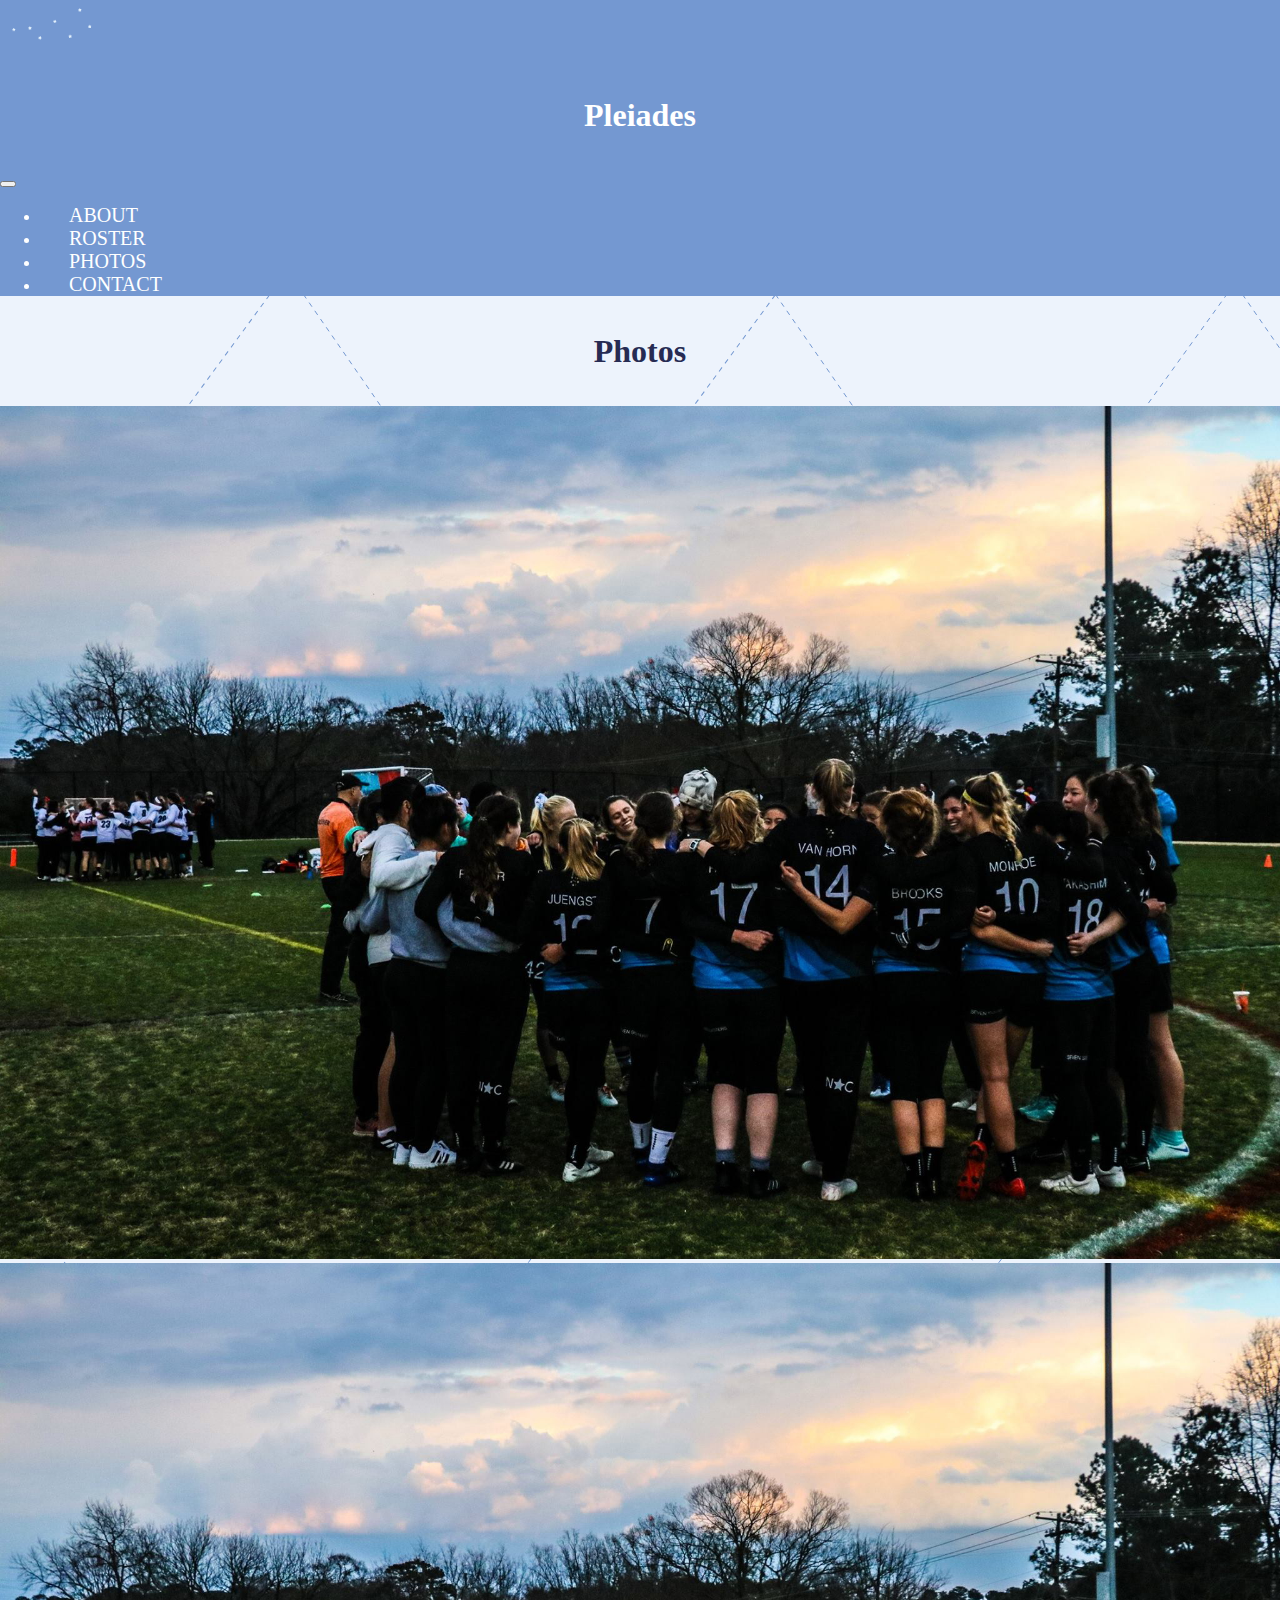
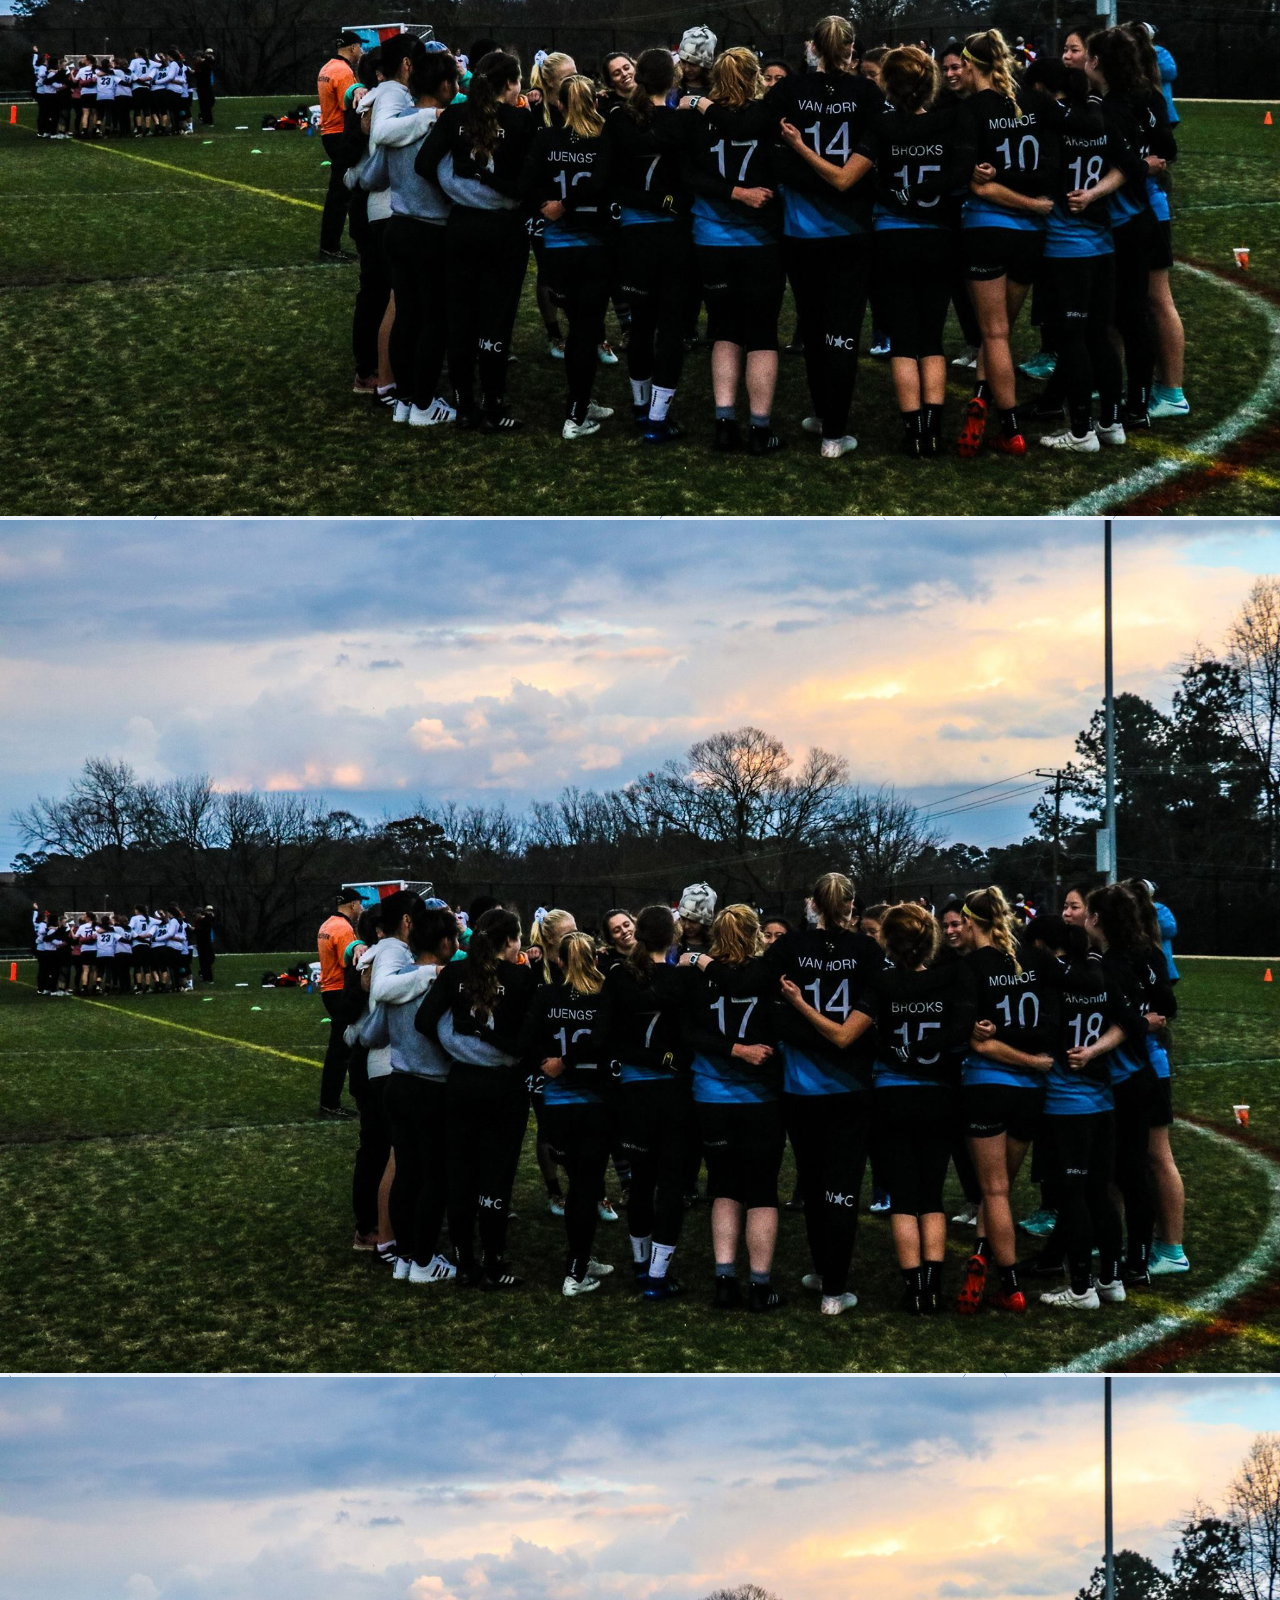
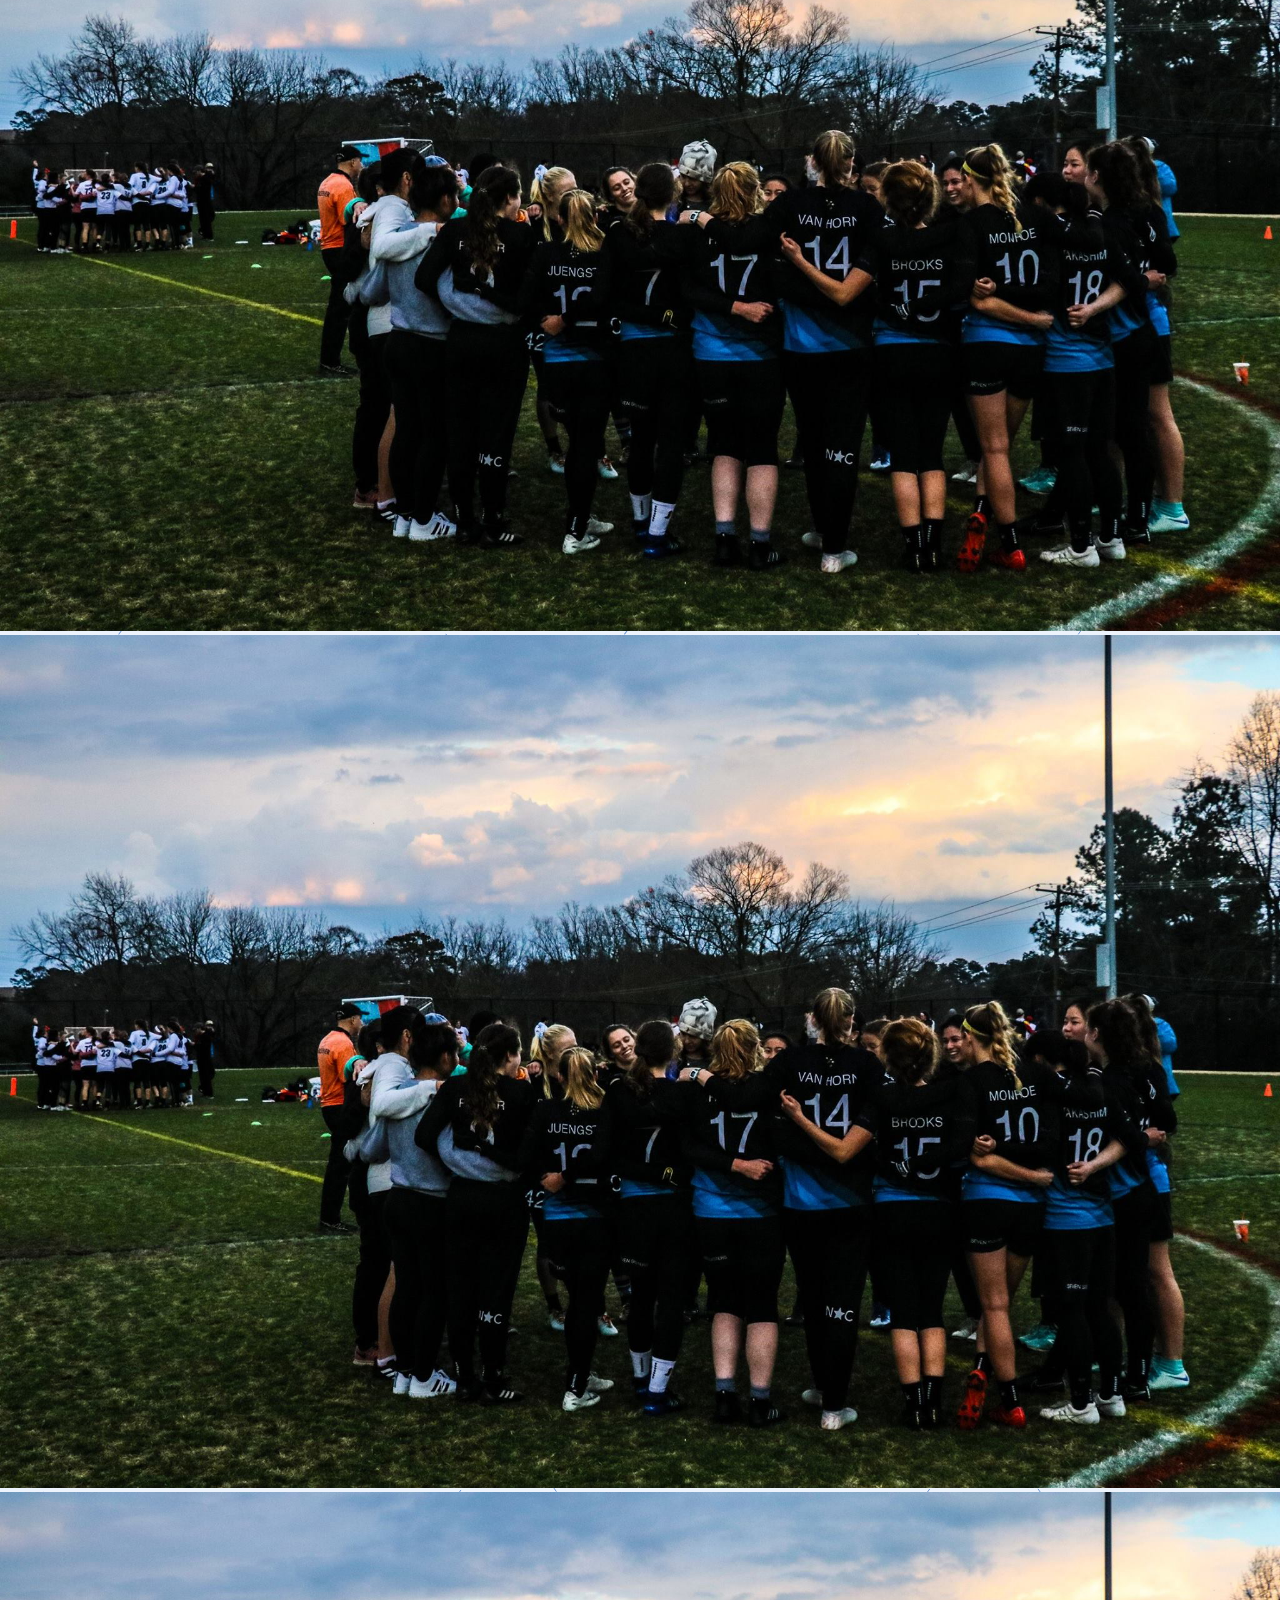
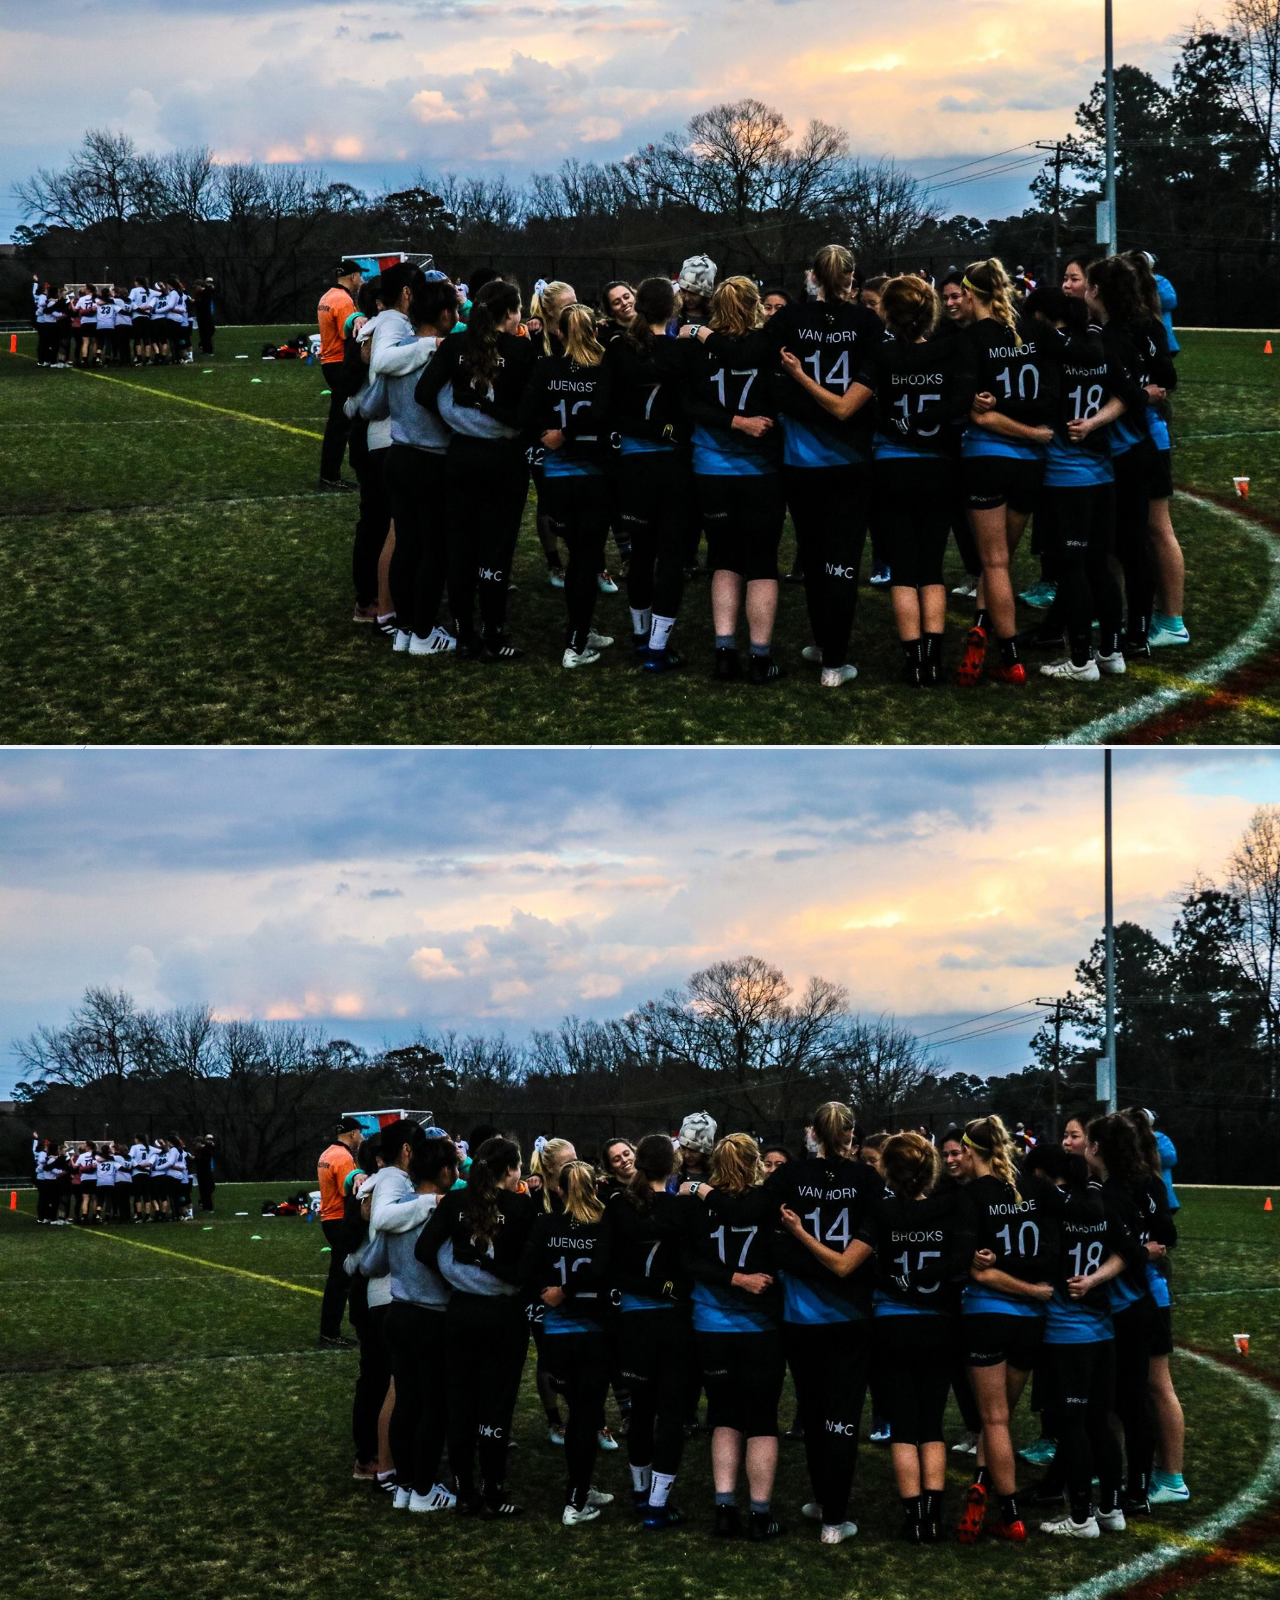
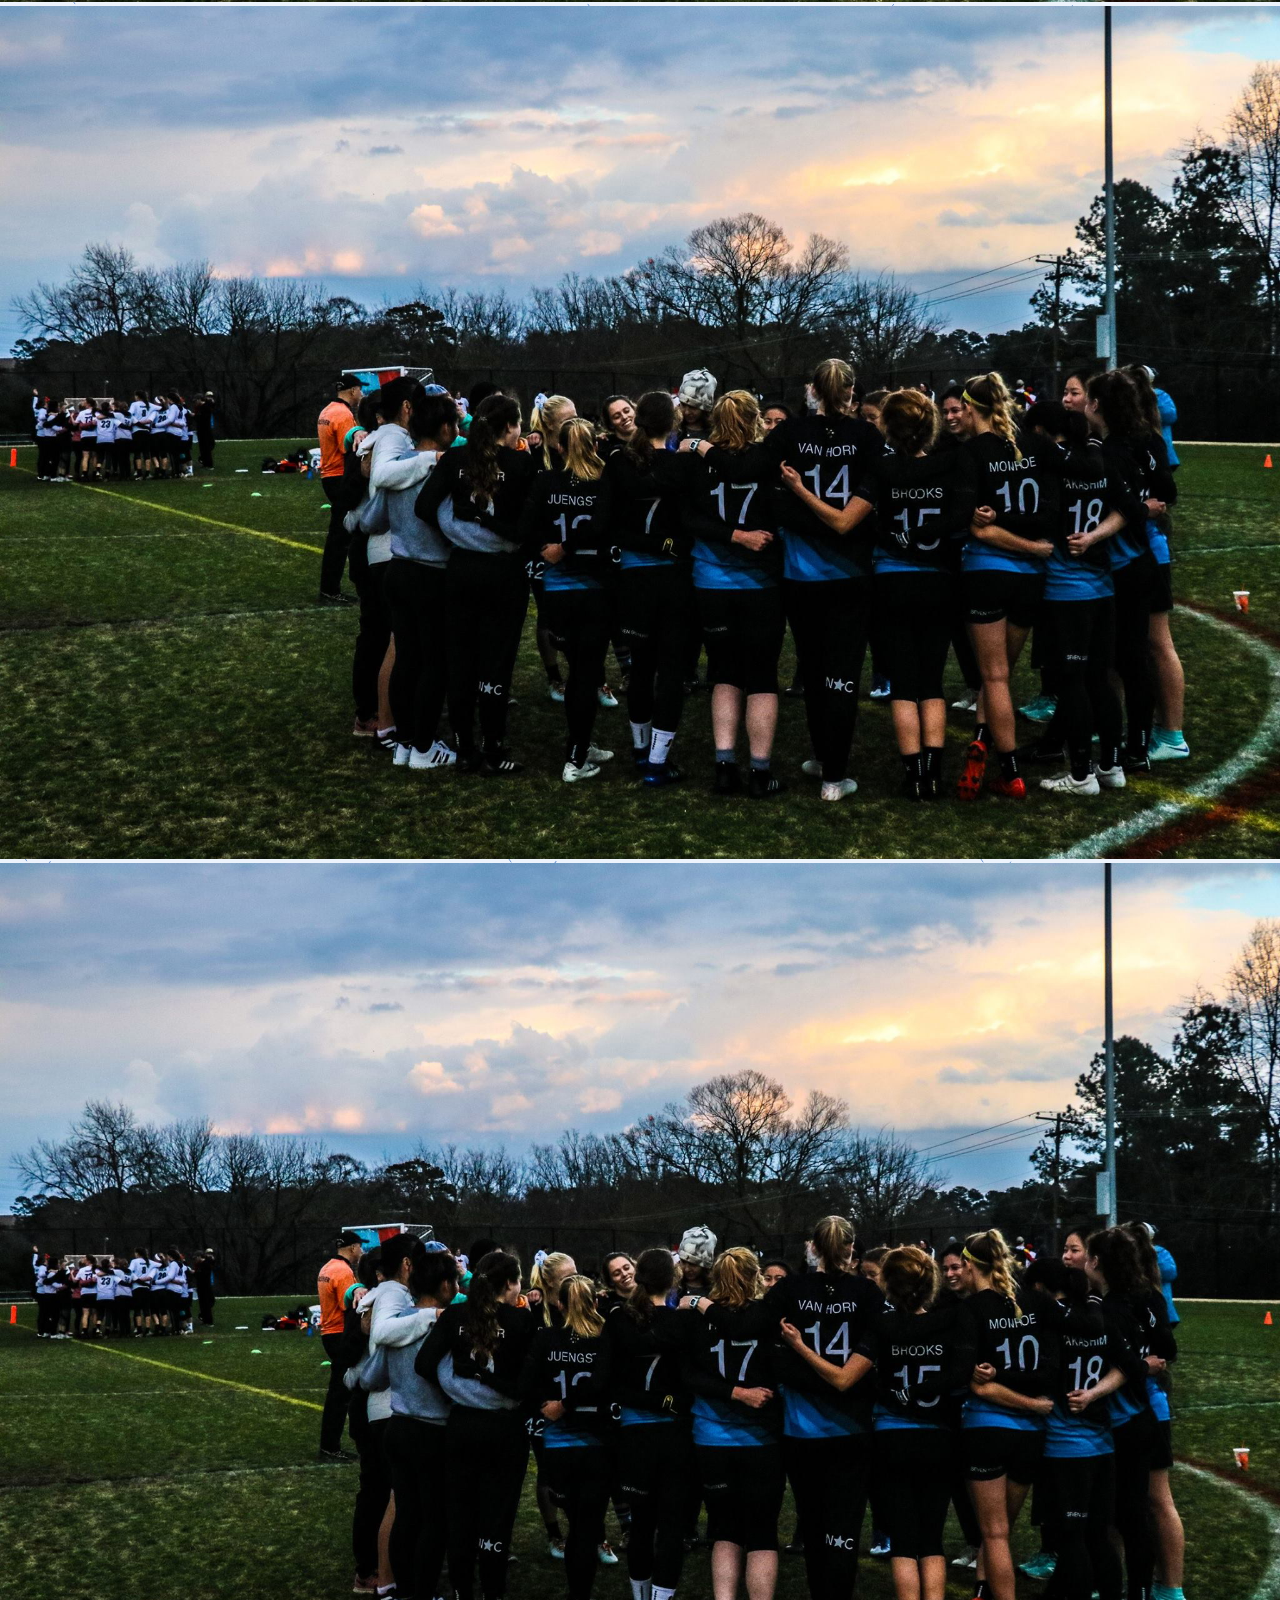
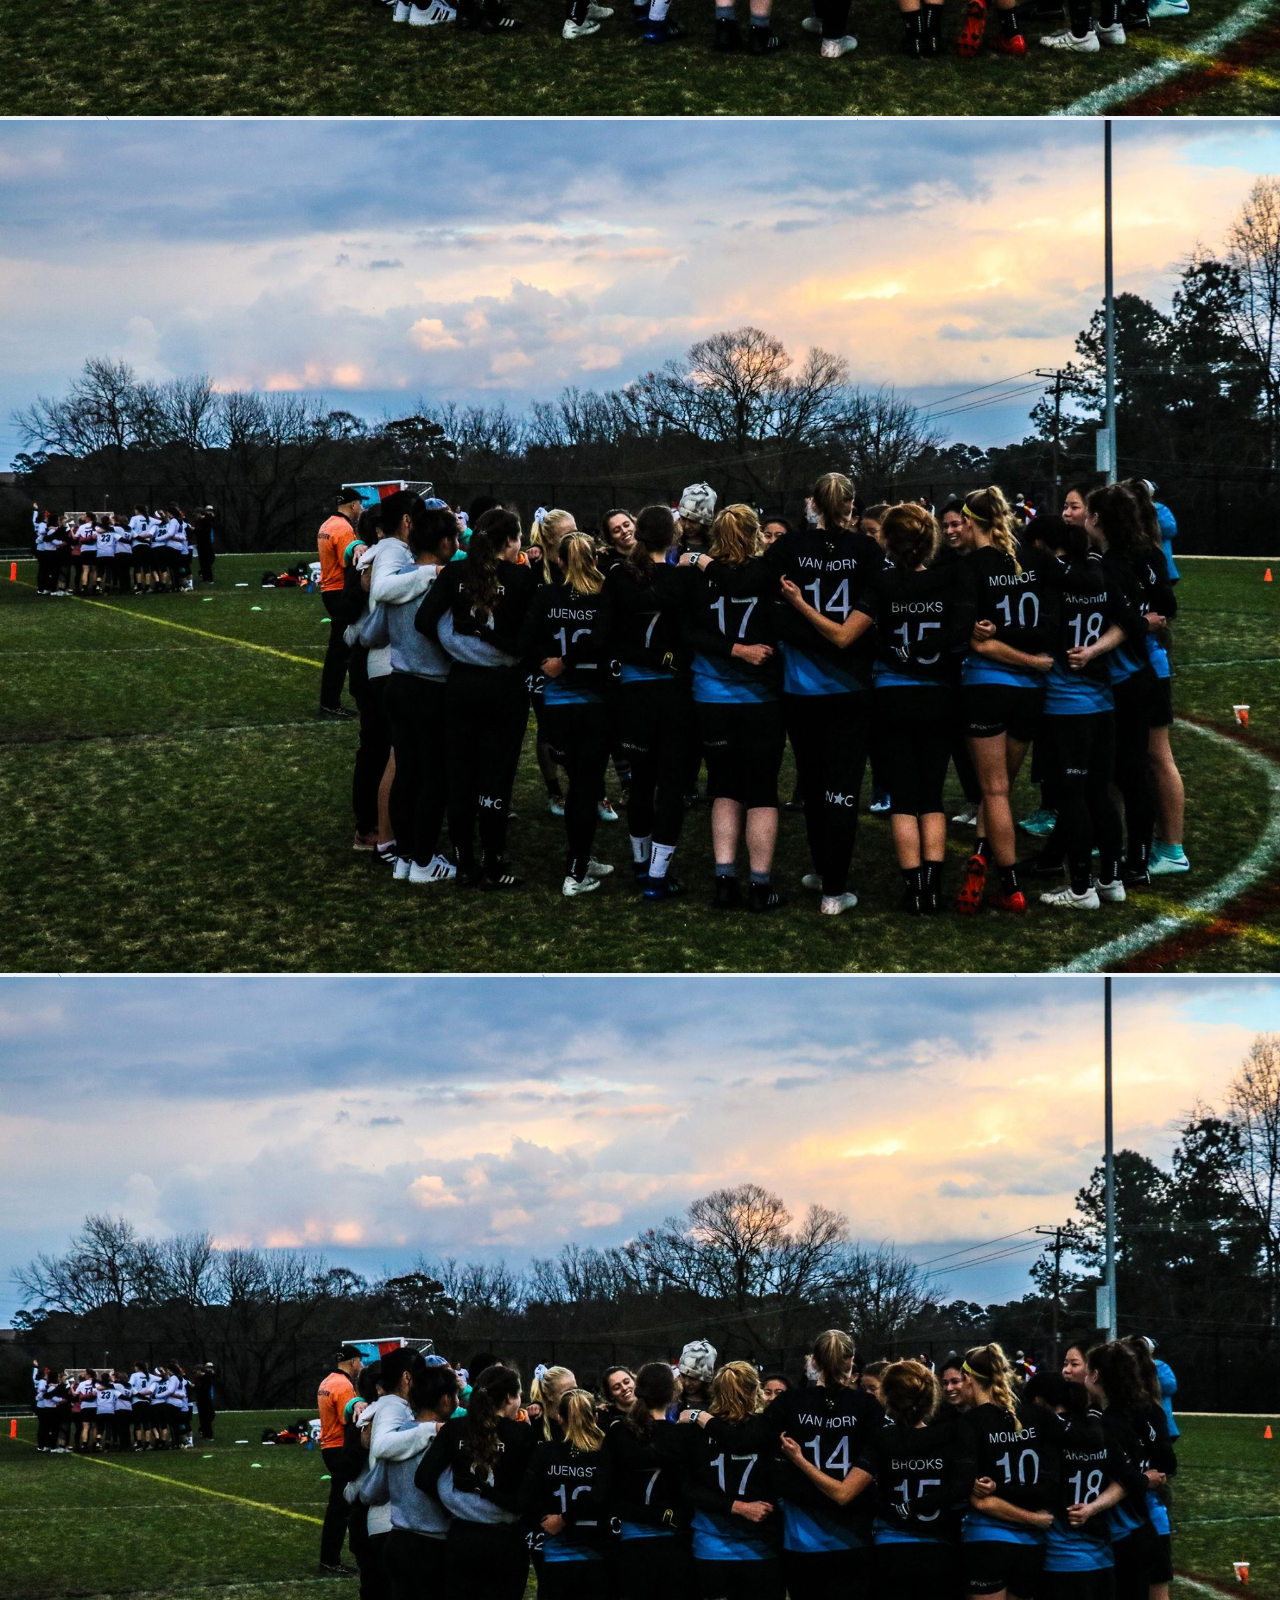
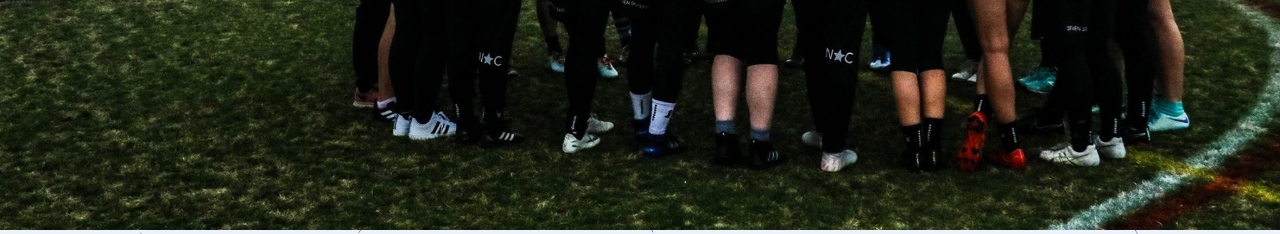
<file: Final/photos.html>
<!DOCTYPE html>
<html lang="en">
    
<head>
    <meta charset=“UTF-8”>
    <meta name="viewport" content="width=device-width, initial-scale=1, shrink-to-fit=no">
    <title>Photos</title>
    <link rel="stylesheet" href="https://stackpath.bootstrapcdn.com/bootstrap/4.1.0/css/bootstrap.min.css" integrity="sha384-9gVQ4dYFwwWSjIDZnLEWnxCjeSWFphJiwGPXr1jddIhOegiu1FwO5qRGvFXOdJZ4" crossorigin="anonymous">
    <link href="https://fonts.googleapis.com/css?family=Work+Sans" rel="stylesheet">
    <link rel="stylesheet" href="https://use.fontawesome.com/releases/v5.5.0/css/all.css" integrity="sha384-B4dIYHKNBt8Bc12p+WXckhzcICo0wtJAoU8YZTY5qE0Id1GSseTk6S+L3BlXeVIU" crossorigin="anonymous">
    <link rel="stylesheet" type="text/css" href="photos.css">

</head>

<body>
    <div class="container-fluid">
        <header class="site-header">
            <nav class="navbar navbar-expand-lg">

                <img class="navbar-brand stars" src="images/stars.png"></img>
                <h1><a href="home.html">Pleiades</a></h1>


                <button class="navbar-toggler" type="button" data-toggle="collapse" data-target="#navbarNav" aria-controls="navbarNav" aria-expanded="false" aria-label="Toggle navigation">
                    <i class="fas fa-grip-vertical fa-2x"></i>
                </button>


                <!-- navbar links -->
                <div class="collapse navbar-collapse" id="navbarNav">
                    <ul class="navbar-nav ml-auto">
                        <li class="nav-item">
                            <a class="nav-link" href="about.html">ABOUT</a>
                        </li>
                        <li class="nav-item">
                            <a class="nav-link" href="Roster.html">ROSTER</a>
                        </li>
                        <li class="nav-item">
                            <a class="nav-link" href="photos.html">PHOTOS</a>
                        </li>
                        <li class="nav-item">
                            <a class="nav-link" href="contact.html">CONTACT</a>
                        </li>
                    </ul>
                </div>
            </nav>
        </header>
        <h1> Photos </h1>

        <div class="row">
            <div class="col-lg-3 col-md-4 col-6">
                <div class="card mx-auto text-center">
                <a href="#" class="d-inline-block my-4 mx-2">
                    <img class="pic" src="home_background.jpg">
                </a>
                </div>
            </div>
            <div class="col-lg-3 col-md-4 col-6">
                <div class="card mx-auto text-center">
                <a href="#" class="d-inline-block my-4 mx-2">
                    <img class="pic" src="home_background.jpg">
                </a>
                </div>
            </div>
            <div class="col-lg-3 col-md-4 col-6">
                <div class="card mx-auto text-center">
                <a href="#" class="d-inline-block my-4 mx-2">
                    <img class="pic" src="home_background.jpg">
                </a>
                </div>
            </div>
           
            <div class="col-lg-3 col-md-4 col-6">
                <div class="card mx-auto text-center">
                <a href="#" class="d-inline-block my-4 mx-2">
                    <img class="pic" src="home_background.jpg">
                </a>
                </div>
            </div>
            <div class="col-lg-3 col-md-4 col-6">
                <div class="card mx-auto text-center">
                <a href="#" class="d-inline-block my-4 mx-2">
                    <img class="pic" src="home_background.jpg">
                </a>                
                </div>
            </div>
            <div class="col-lg-3 col-md-4 col-6">
                <div class="card mx-auto text-center">
                <a href="#" class="d-inline-block my-4 mx-2">
                    <img class="pic" src="home_background.jpg">
                </a>
                </div>
            </div>
            <div class="col-lg-3 col-md-4 col-6">
                <div class="card mx-auto text-center">
                <a href="#" class="d-inline-block my-4 mx-2">
                    <img class="pic" src="home_background.jpg">
                </a>
                </div>
            </div>
            <div class="col-lg-3 col-md-4 col-6">
                <div class="card mx-auto text-center">
                <a href="#" class="d-inline-block my-4 mx-2">
                    <img class="pic" src="home_background.jpg">
                </a>
                </div>
            </div>
            <div class="col-lg-3 col-md-4 col-6">
                <div class="card mx-auto text-center">
                <a href="#" class="d-inline-block my-4 mx-2">
                    <img class="pic" src="home_background.jpg">
                </a>
                </div>
            </div>
            <div class="col-lg-3 col-md-4 col-6">
                <div class="card mx-auto text-center">
                <a href="#" class="d-inline-block my-4 mx-2">
                    <img class="pic" src="home_background.jpg">
                </a>
                </div>
            </div>
            <div class="col-lg-3 col-md-4 col-6">
                <div class="card mx-auto text-center">
                <a href="#" class="d-inline-block my-4 mx-2">
                    <img class="pic" src="home_background.jpg">
                </a>
                </div>
            </div>

        </div>
    </div>
    <!-- jQuery--this must come first! -->
    <script src="https://code.jquery.com/jquery-3.3.1.slim.min.js" integrity="sha384-q8i/X+965DzO0rT7abK41JStQIAqVgRVzpbzo5smXKp4YfRvH+8abtTE1Pi6jizo" crossorigin="anonymous"></script>
    <!-- popper.js--a library of drop-down and pop-up JavaScript scripts -->
    <script src="https://cdnjs.cloudflare.com/ajax/libs/popper.js/1.14.0/umd/popper.min.js" integrity="sha384-cs/chFZiN24E4KMATLdqdvsezGxaGsi4hLGOzlXwp5UZB1LY//20VyM2taTB4QvJ" crossorigin="anonymous"></script>
    <!-- unique Bootstrap 4 JavaScript scripts -->
    <script src="https://stackpath.bootstrapcdn.com/bootstrap/4.1.0/js/bootstrap.min.js" integrity="sha384-uefMccjFJAIv6A+rW+L4AHf99KvxDjWSu1z9VI8SKNVmz4sk7buKt/6v9KI65qnm" crossorigin="anonymous"></script>

</body></html>
</file>
<file: home_style.css>
* {
    box-sizing: border-box;
}
body{
    margin: 0 0;
    margin-top: 0;
    padding:0;
    background-image: url("argyle pattern.png");
}
.wrapper {
    padding: 0;
}
.site-header {
    background-color: #7498D1;
}

nav {
    background-color: #7498D1;
    color: white;
}

nav h1{
    font-family: roboto mono;
    font-size: 2em;
    color: white;
}

nav h1 a{
    text-decoration: none;
    color: #FFFFFF;

}

nav h1 a:hover{
    color:rgb(228, 238, 255);
    text-decoration: none;
}



.stars {
    width: 100px;
}

nav ul li a{  
   
    height: 50px;
    padding: 15px;
    text-decoration: none;
    font-family: roboto;
    color:#ffffff;
    font-size: 20px;
    margin: 0 .7em;    

    
}


nav ul li a:visited{
    color: #FFFFFF;
}

nav ul li a:hover{
    color:rgb(228, 238, 255);
    transition-delay: .2s;
}

.fas {
    color: white;
}

.fas:hover {
    color:rgb(228, 238, 255);
}


.jumbotron {
    width: 100%;
    /* margin: 20px; */
    height: 100vh;
    background-repeat: no-repeat;
    background-size: cover;
    background-image: url(home_background.jpg);
    border: 1em white;
    border-style: solid;
}
.jumbotron h1 {
    color:white;
    font-size: 3em;
    font-family: roboto mono;
    font-display: large;
    margin: .1em;
    padding: 0;
}
</file>
<file: about.css>
* {
    box-sizing: border-box;
}

body{
    margin: 0 0;
    margin-top: 0;
    background-image: url("argyle pattern.png");
    font-family: 'Roboto', sans-serif;
}

.wrapper {
    padding: 0;
}

nav {
    background-color: #7498D1;
    color: white;
}

nav h1{
    font-family: roboto mono;
    font-size: 2em;
    color: white;
}

nav h1 a{
    text-decoration: none;
    color: #FFFFFF;

}

nav h1 a:hover{
    color:rgb(228, 238, 255);
    text-decoration: none;
}



.stars {
    width: 100px;
}

nav ul li a{ 
    height: 50px;
    padding: 15px;   
    text-decoration: none;
    font-family: roboto;
    color:#ffffff;
    font-size: 20px; 
    margin: 0 .7em;   
}


nav ul li a:visited{
    color: #FFFFFF;
}

nav ul li a:hover{
    color:rgb(228, 238, 255);
    transition-delay: .2s;
}

.fas {
    color: white;
}

.about-container{
    background:white;
    margin: 3em;
    padding: 3em;
    color: #262B53;
    border: #7498D1;
    border-style: solid;
    box-shadow: 5px 5px 20px #7498D1;
    
}

.about-box p {
    font-size: 1.2em;
    font-family: 'Roboto', sans-serif;
    font-weight: lighter;
    color: #262B53;
}

.about-box h1 {
    font-family: roboto mono;
    padding: 0 0 20px;
}

.about-box img {
    height: 70vh;
    /* margin: auto;    
    display: block; */
}

.writing {
    min-width: 44vw;
}

p{
    padding-left: 40px;
    padding-right: 40px;
    color: #FFFFFF;
    text-indent: 50px;
}

/* Responsive layout - makes the two columns stack on top of each other instead of next to each other */
@media screen and (max-width: 600px) {
    .about-container {
        padding: 1.5em 1em;
    }
    p{
        padding-left: 10px;
        padding-right: 10px;
    }

    .about-box img {
        height: 50vh;
        /* margin: auto;    
        display: block; */
    }

  }
</file>
<file: contact.css>
* {
    box-sizing: border-box;
}

body{
    margin: 0 0;
    margin-top: 0;
    background-image: url("argyle pattern.png");
    font-family: 'Roboto', sans-serif;
}

.wrapper {
    padding: 0;
}

nav {
    background-color: #7498D1;
    color: white;
}




nav h1{
    font-family: roboto mono;
    font-size: 2em;
    color: white;
}

nav h1 a{
    text-decoration: none;
    color: #FFFFFF;

}

nav h1 a:hover{
    color:rgb(228, 238, 255);
    text-decoration: none;
}



.stars {
    width: 100px;
}

nav ul li a{  
   
    height: 50px;
    padding: 15px;
    text-decoration: none;
    font-family: roboto;
    color:#ffffff;
    font-size: 20px;
    margin: 0 .7em;    

    
}


nav ul li a:visited{
    color: #FFFFFF;
}

nav ul li a:hover{
    color:rgb(228, 238, 255);
    transition-delay: .2s;
}

.fas {
    color: white;
}

.fas:hover {
    color:rgb(228, 238, 255);
}

form {
    background: white;
    margin: 3em;
    padding: 3em;
    color: #262B53;
    font-family: 'Roboto', sans-serif;
    border: #7498D1;
    border-style: solid;
    box-shadow: 5px 5px 20px #7498D1;
}

form h1 {
    font-family: roboto mono;
    font-size: 2em;
    text-align: center;
}


form button {
    background-color:#262B53;
    margin-top: 1em;
    color: white;
}

form button:hover {
    background-color: #7498D1;
}
</file>
<file: schedule.css>
* {
    box-sizing: border-box;
}

body{
    margin: 0 0;
    margin-top: 0;
    background-image: url("argyle pattern.png");
    font-family: 'Roboto', sans-serif;
}

.wrapper {
    width: 100vw;
}

nav {
    background-color: #7498D1;
    color: white;
}

nav h1{
    font-family: roboto mono;
    font-size: 2em;
    color: white;
}

nav h1 a{
    text-decoration: none;
    color: #FFFFFF;

}

nav h1 a:hover{
    color:rgb(228, 238, 255);
    text-decoration: none;
}



.stars {
    width: 100px;
}

nav ul li a{ 
    height: 50px;
    padding: 15px;   
    text-decoration: none;
    font-family: roboto;
    color:#ffffff;
    font-size: 20px; 
    margin: 0 .7em;   
}


nav ul li a:visited{
    color: #FFFFFF;
}

nav ul li a:hover{
    color:rgb(228, 238, 255);
    transition-delay: .2s;
}

.fas {
    color: white;
}

.schedule-container{
    background:white;
    margin: 3em;
    padding: 3em;
    color: #262B53;
    border: #7498D1;
    border-style: solid;
    box-shadow: 5px 5px 20px #7498D1;
}

.schedule-container h1 {
    text-align: center;
    font-family: roboto mono;
    color:  #262B53;

}

.schedule-container h2{
    text-align: center;
    font-family: 'Roboto', sans-serif;
    font-size: 2em;
    color:  #262B53;
    margin: 10px 0 30px; 
}
.schedule-container p {
    font-family: 'Roboto', sans-serif;
    text-align: center;
}

.schedule-container h3 {
    text-align: center;
    font-family: 'Roboto', sans-serif;
    font-size: 1.5em;
    color:  #262B53;
    margin: 40px 0 15px;
}
.schedule-column {
    margin: 0em;
    background-color: white;
}
</file>
<file: Final/about.css>
* {
    box-sizing: border-box;
}

body{
    margin: 0 0;
    margin-top: 0;
    background-image: url("images/argyle\ pattern.png");
    font-family: 'Roboto', sans-serif;
}

.wrapper {
    width: 100vw;
}

nav {
    background-color: #7498D1;
    color: white;
}

nav h1{
    font-family: roboto mono;
    font-size: 2em;
    color: white;
}

nav h1 a{
    text-decoration: none;
    color: #FFFFFF;

}

nav h1 a:hover{
    color:rgb(228, 238, 255);
    text-decoration: none;
}



.stars {
    width: 100px;
}

nav ul li a{ 
    height: 50px;
    padding: 15px;   
    text-decoration: none;
    font-family: roboto;
    color:#ffffff;
    font-size: 20px; 
    margin: 0 .7em;   
}


nav ul li a:visited{
    color: #FFFFFF;
}

nav ul li a:hover{
    color:rgb(228, 238, 255);
    transition-delay: .2s;
}

.fas {
    color: white;
}

.about-container{
    background:#7498D1;
    margin: 3em;
    padding: 3em;
    border-radius: 7px;
    color: white;
    font-family: 'Roboto', sans-serif;
}

p{
    padding-left: 40px;
    padding-right: 40px;
    color: #FFFFFF;
    text-indent: 50px;
}
</file>
<file: Final/contact.css>
* {
    box-sizing: border-box;
}

body{
    margin: 0 0;
    margin-top: 0;
    background-image: url("images/argyle\ pattern.png");
    font-family: 'Roboto', sans-serif;
}

.wrapper {
    width: 100vw;
}

nav {
    background-color: #7498D1;
    color: white;
}




nav h1{
    font-family: roboto mono;
    font-size: 2em;
    color: white;
}

nav h1 a{
    text-decoration: none;
    color: #FFFFFF;

}

nav h1 a:hover{
    color:rgb(228, 238, 255);
    text-decoration: none;
}



.stars {
    width: 100px;
}

nav ul li a{  
   
    height: 50px;
    padding: 15px;
    text-decoration: none;
    font-family: roboto;
    color:#ffffff;
    font-size: 20px;
    margin: 0 .7em;    

    
}


nav ul li a:visited{
    color: #FFFFFF;
}

nav ul li a:hover{
    color:rgb(228, 238, 255);
    transition-delay: .2s;
}

.fas {
    color: white;
}

.fas:hover {
    color:rgb(228, 238, 255);
}

form {
    background:#7498D1;
    margin: 3em;
    padding: 3em;
    border-radius: 7px;
    color: white;
    font-family: 'Roboto', sans-serif;
}

form h1 {
    font-family: roboto mono;
    font-size: 2em;
    text-align: center;
}


form button {
    background-color:rgb(228, 238, 255);
    margin-top: 1em;
    color: #3A3A43;
}

form button:hover {
    background-color:rgb(255, 255, 255);
}
</file>
<file: Final/photos.css>
* {
    box-sizing: border-box;
}

body{
    margin: 0 0;
    margin-top: 0;
    background-image: url("images/argyle\ pattern.png");
}


.container-fluid {
    padding: 0;
}
.site-header {
    background-color: #7498D1;
}

nav {
    background-color: #7498D1;
    color: white;
}


nav h1{
    font-family: roboto mono;
    font-size: 2em;
    color: white;
}

nav h1 a{
    text-decoration: none;
    color: #FFFFFF;

}

nav h1 a:hover{
    color:rgb(228, 238, 255);
    text-decoration: none;
}



.stars {
    width: 100px;
}

nav ul li a{  
   
    height: 50px;
    padding: 15px;
    text-decoration: none;
    font-family: roboto;
    color:#ffffff;
    font-size: 20px;
    margin: 0 .7em;    

    
}


nav ul li a:visited{
    color: #FFFFFF;
}

nav ul li a:hover{
    color:rgb(228, 238, 255);
    transition-delay: .2s;
}

.fas {
    color: white;
}

.fas:hover {
    color:rgb(228, 238, 255);
}

.pic {
    width: 100%;
}

h1 {
    text-align: center;
    font-family: roboto;
    color:  #262B53;
    padding: 15px; 
}

/* Responsive layout - makes a two column-layout instead of four columns */
@media screen and (max-width: 800px) {
  .row {
      max-width: 50%;
  }
}

/* Responsive layout - makes the two columns stack on top of each other instead of next to each other */
@media screen and (max-width: 600px) {
  .row {
    max-width: 100%;
  }
}
</file>
